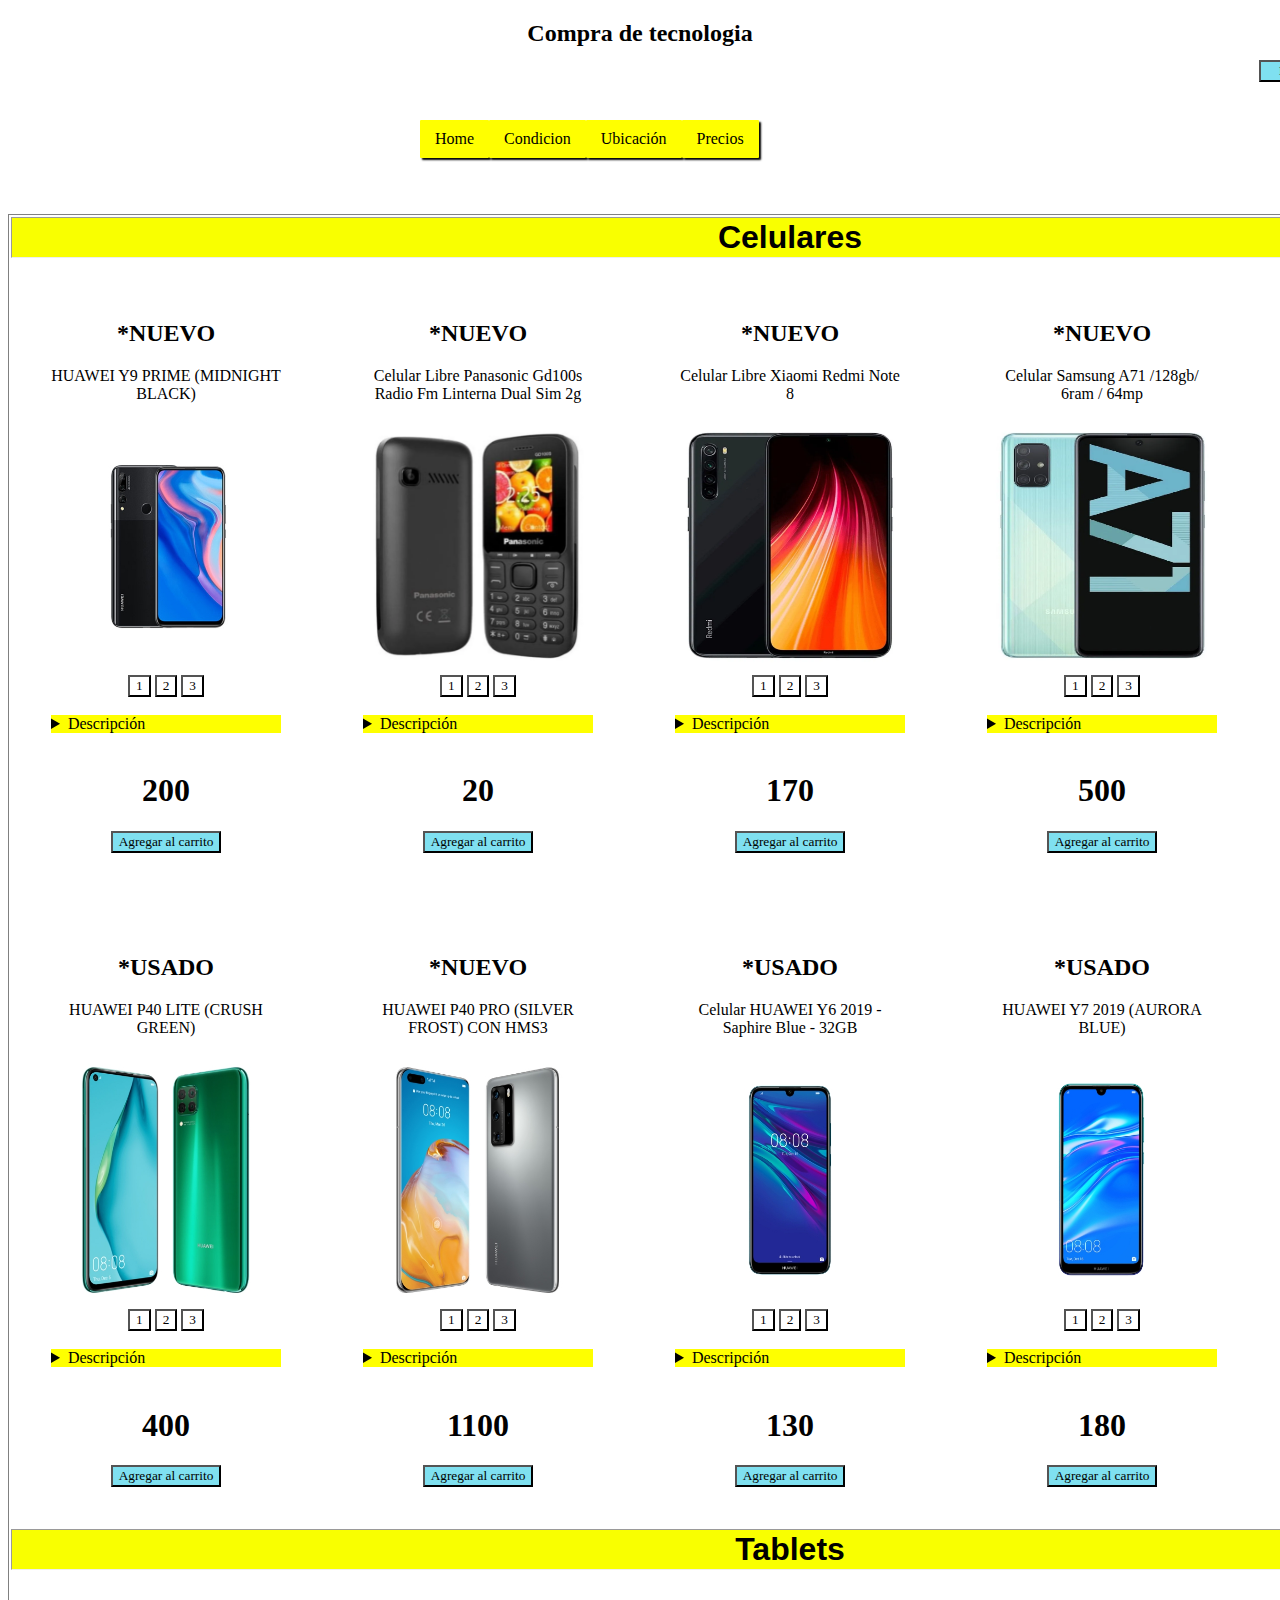
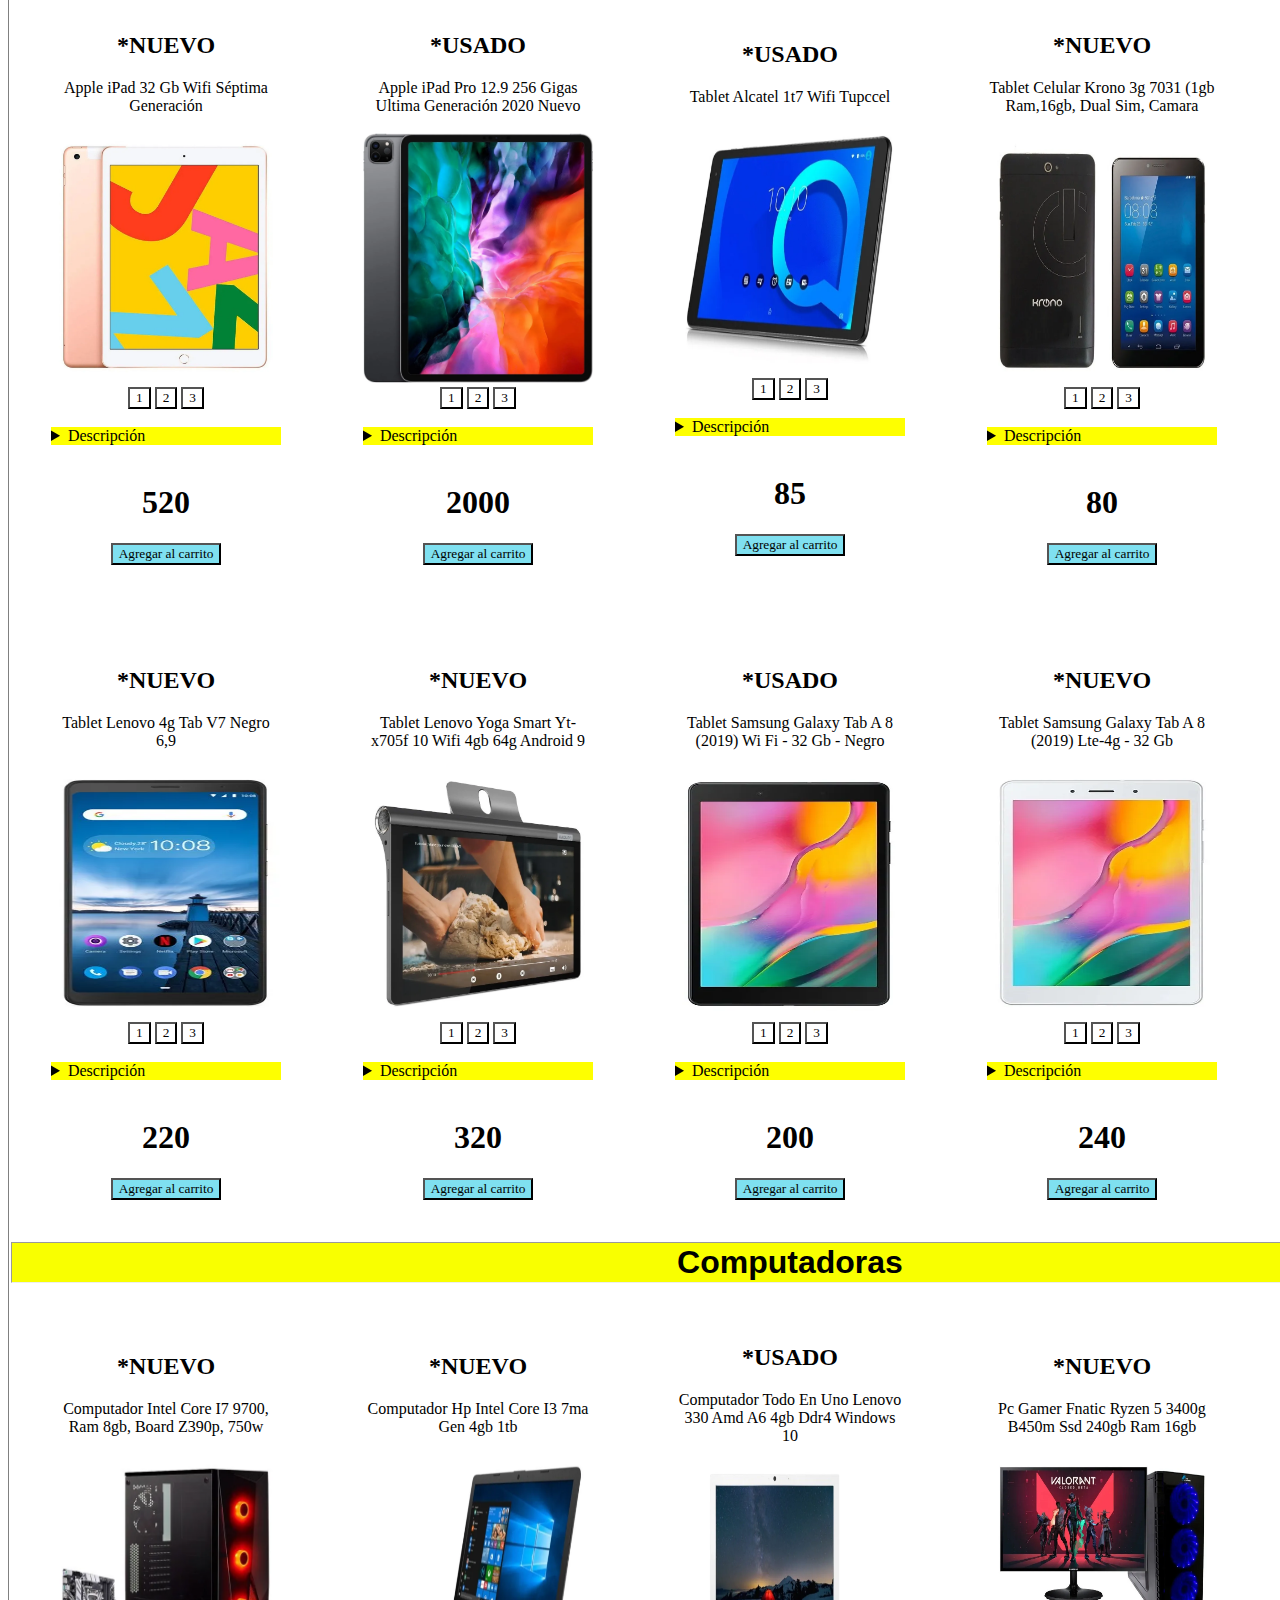
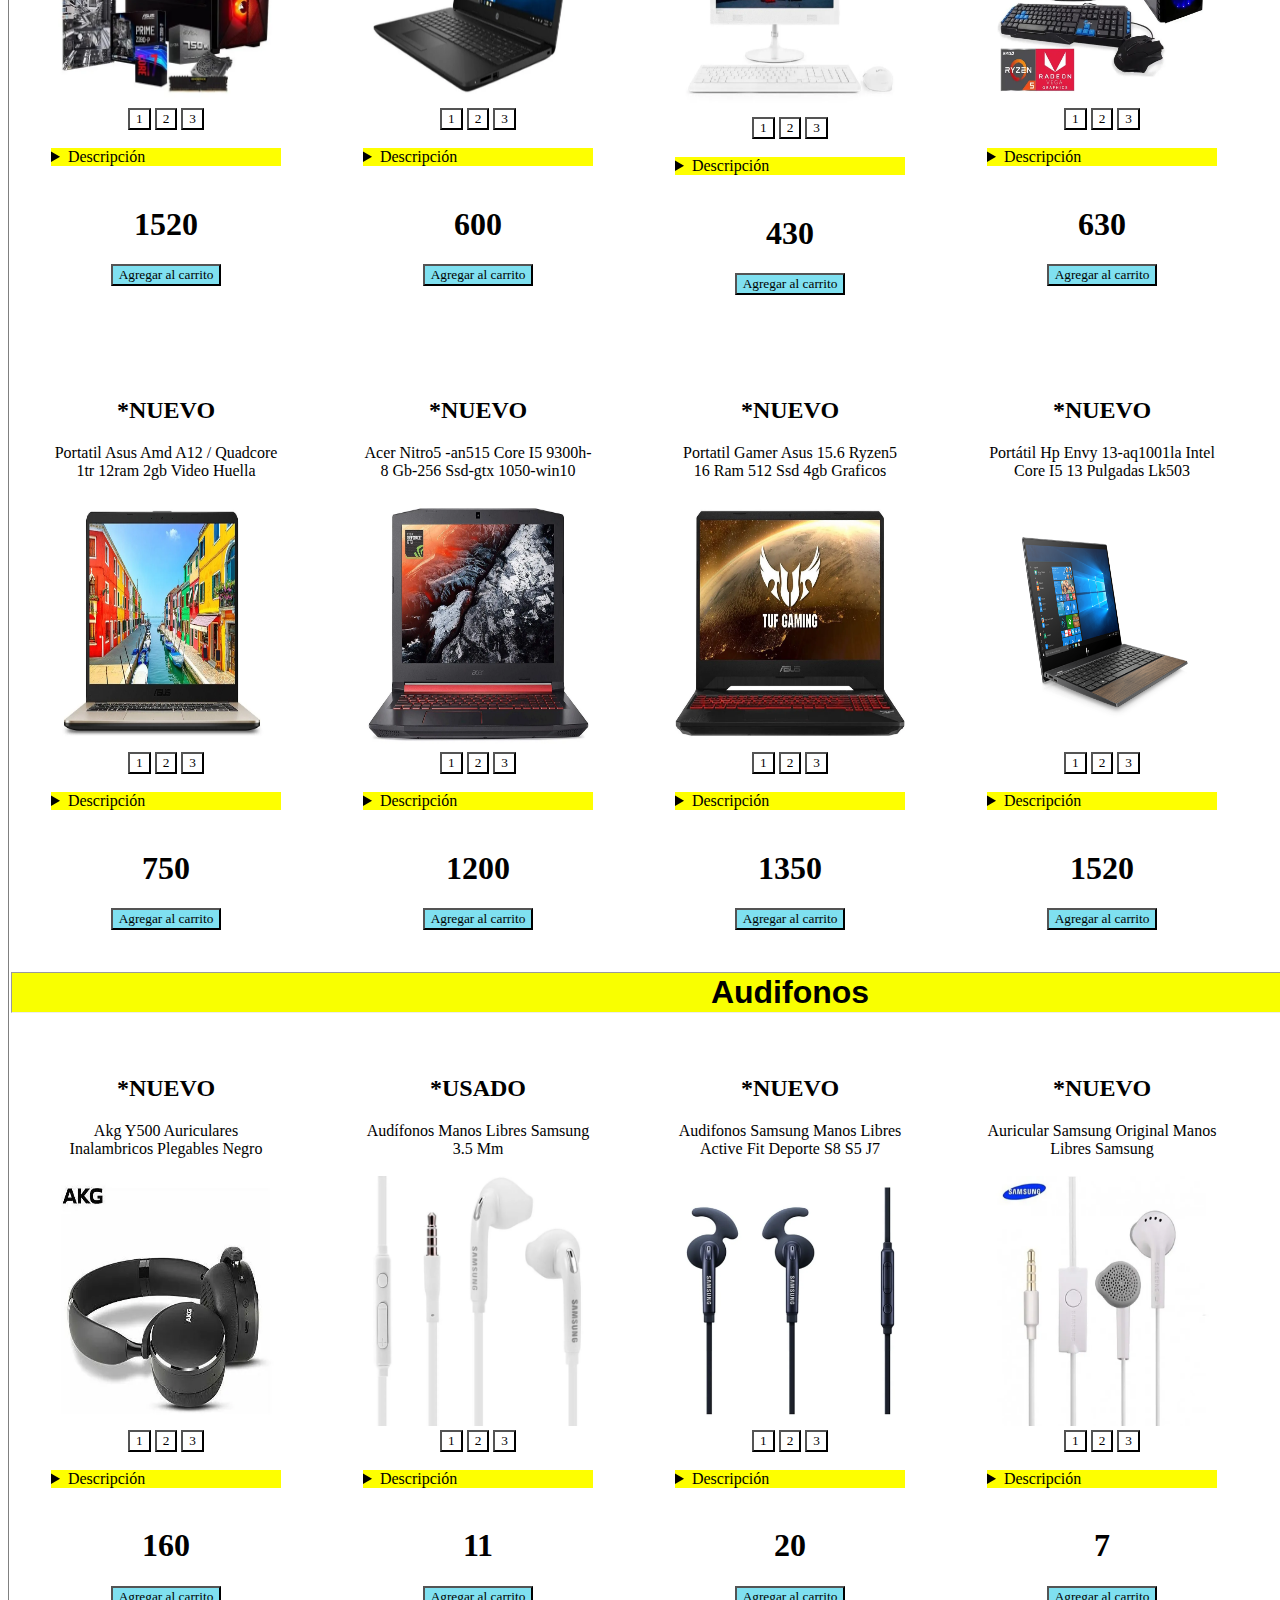
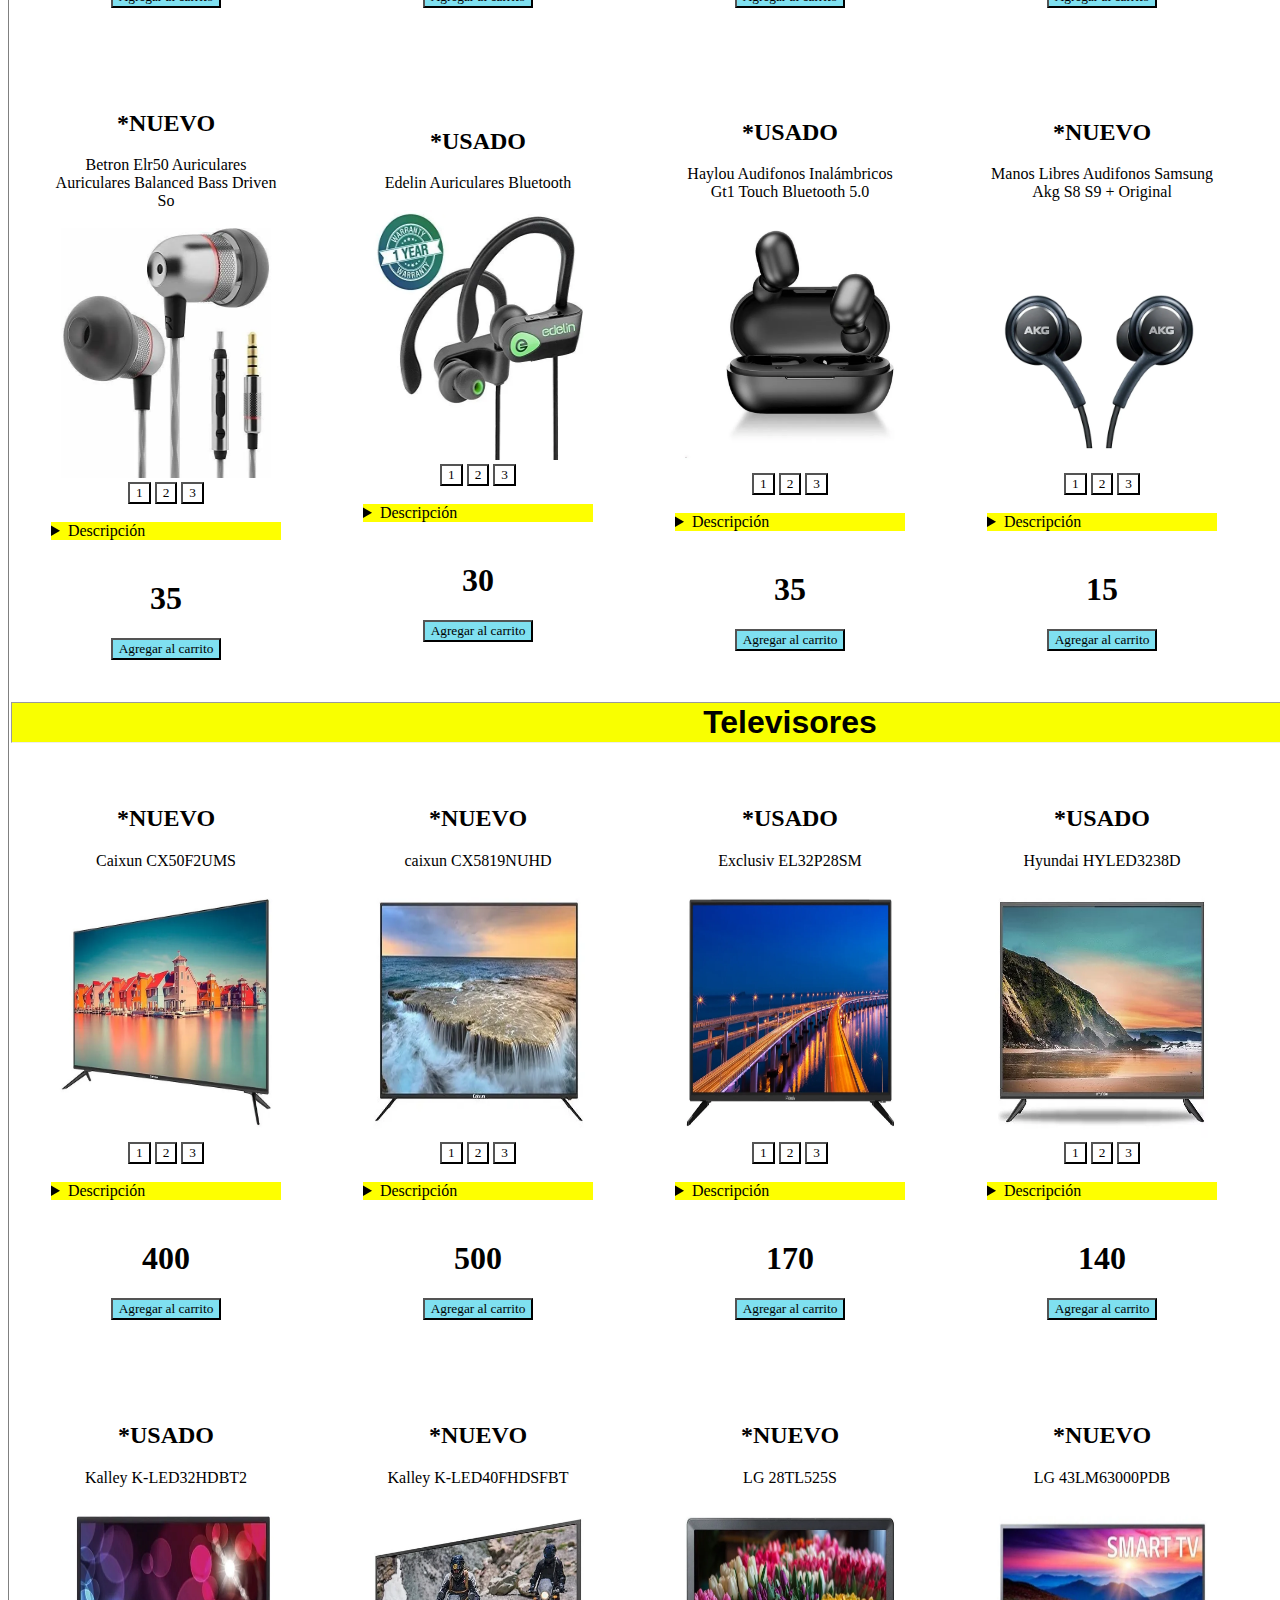
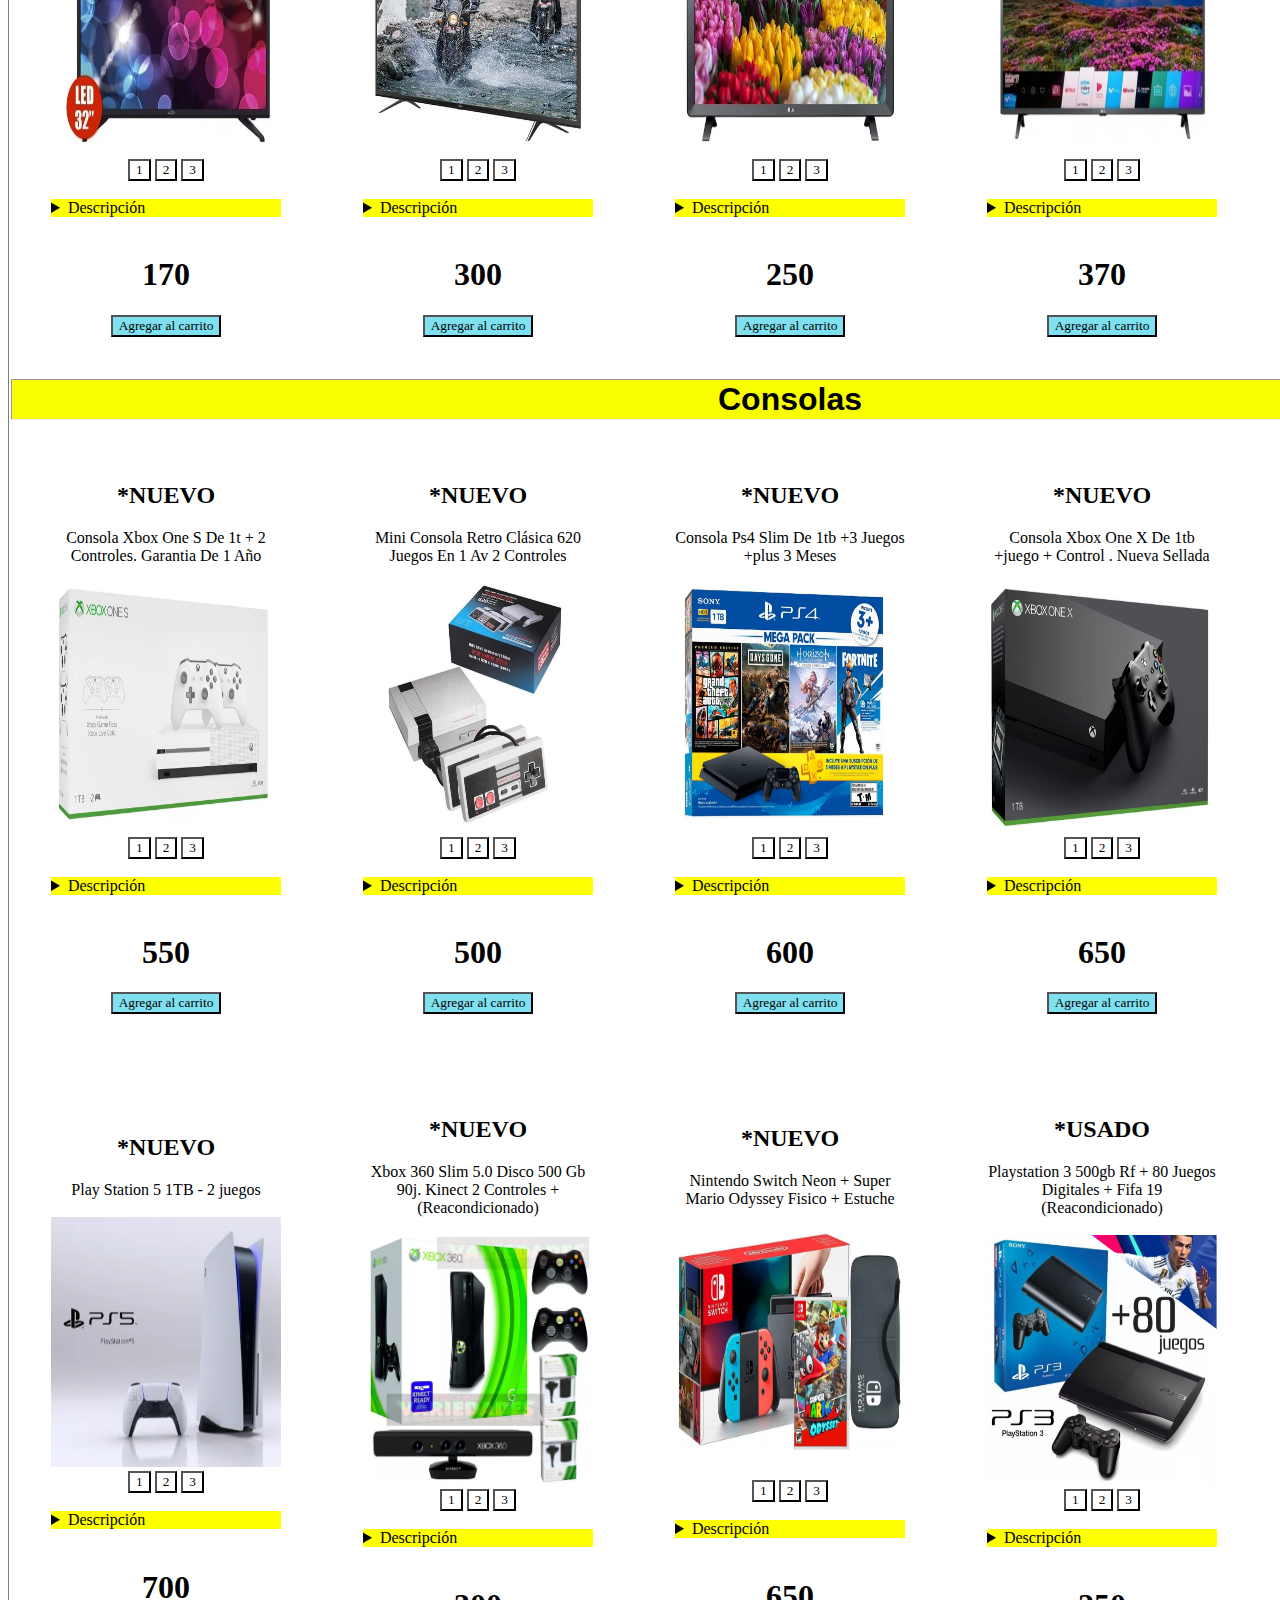
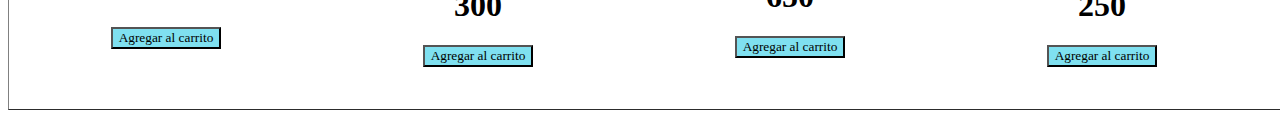
<file: index.html>
<!DOCTYPE html>
<html lang="es">
<head>
    <meta name="viewport" content="width=device-width, user-scalable=no,initial-scale=1.0,maximum-scale=1.0,minimum-scale=1.0">
    <title>Proyecto</title>
    <meta charset="utf-8">
    <link rel="stylesheet" type="text/css" href="css/styles.css">
    <script type="text/javascript" src="scripts/dom.js"></script>
</head>
<body onload="borrar()">
    <div class="header">
        <h2>Compra de tecnologia</h2>
        <div>
            <input id="carrito" type="text" value="0">
            <img id="carrito2" src="images/Carrito/carrito.png">
        </div>
        <ul class="nav">
            <li><a href="index.html">Home</a></li>
            <li><a href="#">Condicion</a>
                <ul>
                    <li><a href="#" class = "asd" onclick="nuev();">Nuevo</a></li>
                    <li><a href="#" class = "asd" onclick="usad();">Usado</a></li>
                </ul>
            </li>    
            <li><a href="#">Ubicación</a>
                <ul>
                    <li><a href="#" class="bogota" onclick="bogota();">Bogotá D.C</a></li>
                    <li><a href="#" class="antioquia" onclick="antioquia();">Antioquia</a></li>
                    <li><a href="#" class="santander" onclick="santander();">Santander</a></li>

                </ul>
            </li> 
            <li><a href="#">Precios</a>
                <ul>
                    <li><a href="#" class = "barato" onclick="barato();">Hasta 300 dlls</button></a></li>
                    <li><a href="#" class = "medio" onclick="medio();">300 a 600dlls</a></li>
                    <li><a href="#" class = "caro" onclick="caro();">Más de 600 dlls</a></li>
                </ul>
            </li>
        </ul>
    </div>
    <div>
        <button id="btn_pagar" onclick="pagar()">Ir al carrito</button>
    </div>
    <div class="section"><br><br>
        <table border="1"><br><br>
            <thead>
                <th colspan="5">Celulares</th>
            </thead>
            <tbody>
            <tr>
                <td id ="nuevo0">
                    <h2><center id="condi0">*NUEVO</center></h2>
                    <center>HUAWEI Y9 PRIME (MIDNIGHT BLACK)<br><br>
                    <img id="imagen" onclick="ima1();" ondblclick="imag1();" src="images/Celucos/HUAWEI Y9 PRIME (MIDNIGHT BLACK).jpg" width="230" height="250"><br>
                        <button id="btn" onclick="document.getElementById('imagen').src='images/Celucos/HUAWEI Y9 PRIME (MIDNIGHT BLACK).jpg'">1</button>
                        <button id="btn" onclick="document.getElementById('imagen').src='images/Celucos/HUAWEI Y9 PRIME (MIDNIGHT BLACK) 2.jpg'">2</button>
                        <button id="btn" onclick="document.getElementById('imagen').src='images/Celucos/HUAWEI Y9 PRIME (MIDNIGHT BLACK) 3.jpg'">3</button>
                        </center><br>

                    <details><summary><mark>Descripción</mark></summary>
                    <p><h2><center id="ciudad0">Bogotá D.C</center>
                       MARCA:    HUAWEI<br>
                       REFERENCIA:  Y9 Prime<br>
                       Sistema Operativo:   Android<br>
                       Versión Sistema Operativo:   Android Pie 9<br>
                       Tamaño de Pantalla (Pulgadas):   6,59<br>
                       Tipo de Pantalla:    LCD<br>
                       Resolución de Pantalla:  2K<br>
                       Memoria Interna: 128 GB<br>
                       Memoria RAM: 4 GB<br>
                       Memoria Expandible: Hasta (Memoria No Incluida) (GB) 512<br>
                       Red de Transmision de Datos: 2G/3G/4G<br>
                       Espacios Para SIM Card:  Dual SIM<br>
                       Marca del Procesador:    Kirin<br>
                       Velocidad del Procesador (GHz):  Octa-Core(4xCortex A73 2.2 GHz + 4xCortex A53 1.7 GHz)<br>
                       Número de Núcleos del Procesador:    8<br>
                       Tipo de Camara Frontal:  Sencilla<br>
                       Tiene Flash Frontal: NO<br>
                       Resolución de la Cámara Frontal: 16<br>
                       Tipo de Camara Posterior:    Triple<br>
                       Tiene Flash Posterio:r   SI<br>
                       Resolución Cámara Posterior: 16<br>
                       Resolución Cámara Posterior: Dual    8PMPX<br>
                       Resolución Cámara Posterior: Triple  2MPX<br>
                       Tiene Carga Rápida:  NO<br>
                       Capacidad de la Batería (mAh):   4000<br>
                       Tiene Lector de Huella:  Si posee lector de huella<br>
                       Resitencia al Agua:  No Resistente al Agua<br>
                       Elementos o Accesorios incluidos con el producto:    Cargador, manos libres , cable USB<br>
                       Fuentes de Alimentacion de Energia:  Bateria Recargable Interna<br>
                       Color   Azul<br>
                       Información Adicional:   **El tamaño de la pantalla del equipo se mide en diagonal.<br>
                       **Los espacios para Dual SIM varían según el modelo del celular. Algunos solo poseen 2 ranuras o slots, los cuales el cliente puede utilizar para instalar 2 SIMCARD de sus operadores preferidos, o 1 para su SIMCARD y el otro para la memoria expandible.<br>
                       Garantía de Fabricante (Meses):  12</p></details><br>
                       <h1><center id="precio0">200</center></h1>
                    <center><button onclick="car0();" id="mm">Agregar al carrito</button></center>
                </td>
                <td id ="nuevo1">
                    <h2><center id="condi1">*NUEVO</center></h2>
                    <center>Celular Libre Panasonic Gd100s Radio Fm Linterna Dual Sim 2g<br><br>
                    <img id="imagen2" onclick="ima2();" ondblclick="imag2();" src="images/Celucos/Celular Libre Panasonic Gd100s Radio Fm Linterna Dual Sim 2g.png"  width="230" height="250"><br>
                        <button id="btn" onclick="document.getElementById('imagen2').src='images/Celucos/Celular Libre Panasonic Gd100s Radio Fm Linterna Dual Sim 2g.png'">1</button>
                        <button id="btn" onclick="document.getElementById('imagen2').src='images/Celucos/Celular Libre Panasonic Gd100s Radio Fm Linterna Dual Sim 2g 2.png'">2</button>
                        <button id="btn" onclick="document.getElementById('imagen2').src='images/Celucos/Celular Libre Panasonic Gd100s Radio Fm Linterna Dual Sim 2g 3.png'">3</button>
                        </center><br>

                    <details><summary><mark>Descripción</mark></summary>
                    <p><h2><center id="ciudad1">Bogotá D.C</center></h2>Tarjeta SIM dual 
Pantalla de 1.77 ''
Batería 5CCámara 0.08mp
Tecla de acceso directo a música
Linterna grande de 5f
FM inalámbrico
Vibración
Cargador micro USB
Memoria interna 32MB</p></details><br> 
                <h1><center id="precio1">20</center></h1>
                    <center><button onclick="car1();" id="mm">Agregar al carrito</button></center>
                </td>
                <td id ="nuevo2">
                    <h2><center id="condi2">*NUEVO</center></h2>
                    <center>Celular Libre Xiaomi Redmi Note 8<br><br>
                    <img id="imagen3" onclick="ima3();" ondblclick="imag3();" src="images/Celucos/Celular Libre Xiaomi Redmi Note 8.png"  width="230" height="250"><br>
                        <button id="btn" onclick="document.getElementById('imagen3').src='images/Celucos/Celular Libre Xiaomi Redmi Note 8.png'">1</button>
                        <button id="btn" onclick="document.getElementById('imagen3').src='images/Celucos/Celular Libre Xiaomi Redmi Note 8 2.png'">2</button>
                        <button id="btn" onclick="document.getElementById('imagen3').src='images/Celucos/Celular Libre Xiaomi Redmi Note 8 3.png'">3</button>
                        </center><br>

                    <details><summary><mark>Descripción</mark></summary>
                    <p><h2><center id="ciudad2">Antioquia</center></h2>Pantalla: 6.3 pulgadas táctil capacitiva IPS LCD
Resolución: 1080 x 2340 píxeles
Protección: Corning Gorilla Glass 5
Android: 9.0 Pie MIUI 10
Procesador: Qualcomm SDM665 Snapdragon 665
Memoria interna: 64Gb
Memoria RAM: 4Gb
Cámara principal: 48MPX + 8MPX +2MPX +2MPX (Sensor de profundidad)
Cámara Frontal: 13MPX HDR
GPS: Sí
Radio FM: Sí
Sensores: Huella digital (montada en la parte trasera), acelerómetro, giroscopio, proximidad, brújula.
Batería: Li-Po no extraíble de 4000 mAh
Carga: Carga rápida de la batería 18 W (carga rápida 4)</p></details><br> <h1><center id="precio2">170</center></h1>
                    <center><button onclick="car2();" id="mm">Agregar al carrito</button></center>
                </td>
                <td id ="nuevo3">
                    <h2><center id="condi3">*NUEVO</center></h2>
                    <center>Celular Samsung A71 /128gb/ 6ram / 64mp<br><br>
                    <img id="imagen4" onclick="ima4();" ondblclick="imag4();" src="images/Celucos/Celular Samsung A71.png"  width="230" height="250"><br>
                        <button id="btn" onclick="document.getElementById('imagen4').src='images/Celucos/Celular Samsung A71.png'">1</button>
                        <button id="btn" onclick="document.getElementById('imagen4').src='images/Celucos/Celular Samsung A71 2.png'">2</button>
                        <button id="btn" onclick="document.getElementById('imagen4').src='images/Celucos/Celular Samsung A71 3.png'">3</button>
                        </center><br>

                    <details><summary><mark>Descripción</mark></summary>
                    <p><h2><center id="ciudad3">Bogotá D.C</center></h2>- Equipo totalmente nuevo en caja cerrada.
- Libre de fábrica para cualquier compañia.
- Procesador Octa-core Snapdragon 730 (Dual 2.2GHz + Hexa 1.8GHz)
- Sensor de Huellas Digitales EN PANTALLA
- Pantalla: 6.7” táctil capacitiva Super AMOLED Plus
- Resolucion: Pantalla FHD+ (1080 x 2400 (FHD+))
- Memoria Interna de 128GB
- Memoria RAM de 6 GB
- Cámara Trasera Cuadruple : 64.0 MP + 12.0 MP + 5.0 MP + 5.0 MP
- Cámara Frontal : 32 MP
- Puerto carga Tipo C
- Sistema operativo Android 10
- Carga Rapida: SI
- Nano SIM
- Wi-Fi, Bluetooth 5.0, GPS,
- Bateria integrada de 4500 mAh
-Garantia: 6 meses</p></details><br> <h1><center id="precio3">500</center></h1>
                    <center><button onclick="car3();" id="mm">Agregar al carrito</button></center>
                </td>
                <td  id ="nuevo4">
                    <h2><center id="condi4">*NUEVO</center></h2>
                    <center>Celular Xiaomi Redmi Note 9s /64gb/48mp/4ram<br><br>
                    <img id="imagen5" onclick="ima5();" ondblclick="imag5();" src="images/Celucos/Celular Xiaomi Redmi Note 9s.png" width="230" height="250"><br>
                        <button id="btn" onclick="document.getElementById('imagen5').src='images/Celucos/Celular Xiaomi Redmi Note 9s.png'">1</button>
                        <button id="btn" onclick="document.getElementById('imagen5').src='images/Celucos/Celular Xiaomi Redmi Note 9s 2.png'">2</button>
                        <button id="btn" onclick="document.getElementById('imagen5').src='images/Celucos/Celular Xiaomi Redmi Note 9s 3.png'">3</button>
                        </center><br>

                    <details><summary><mark>Descripción</mark></summary>
                    <p><h2><center id="ciudad4">Bogotá D.C</center></h2>- Equipo totalmente nuevo en caja.
- Libre de fábrica para cualquier compañia.
- Procesador Octa-core Snapdragon™ n 720G Hasta 2.3Ghz
- Gpu: Adreno 618
- Pantalla: 6.67” IPS LCD Full HD+ con Notch gota
- Corning® Gorilla® Glass 5 en la parte delantera y trasera.
- Resolucion: 2400 x 1080
- Revestimiento protector contra el aceite y las huellas
- Lector de Huella LATERAL
- Memoria Interna de 64 GB
- Memoria RAM de 4 GB
- Soporte a Micro sd hasta 256gb
- Cámara Trasera: 4 Camaras 48 MP + 8 MP +5MP + 2MP
- Cámara Frontal : 16 MP
- Puerto carga Tipo C y jack de 3,5 mm
- Sistema operativo :: Android 10 / MIUI 11
- Nano SIM
- Wi-Fi, Bluetooth, GPS
- Sensor de Huellas Digitales LATERAL para desbloqueo
- Bateria integrada de 5020 mAh
- Tapa Trasera con acabado en cristal degradado
-Protección contra las salpicaduras
-Garantia: 6 meses</p></details><br> <h1><center id="precio4">220</center></h1>
                    <center><button onclick="car4();" id="mm">Agregar al carrito</button></center>
                </td>
            </tr>
            <tr>
                <td id ="nuevo5">
                    <h2><center id="condi5">*USADO</center></h2>
                    <center>HUAWEI P40 LITE (CRUSH GREEN)<br><br>
                    <img id="imagen6" onclick="ima6();" ondblclick="imag6();" src="images/Celucos/HUAWEI P40 LITE (CRUSH GREEN).jpg" width="230" height="250"><br>
                        <button id="btn" onclick="document.getElementById('imagen6').src='images/Celucos/HUAWEI P40 LITE (CRUSH GREEN).jpg'">1</button>
                        <button id="btn" onclick="document.getElementById('imagen6').src='images/Celucos/HUAWEI P40 LITE (CRUSH GREEN) 2.jpg'">2</button>
                        <button id="btn" onclick="document.getElementById('imagen6').src='images/Celucos/HUAWEI P40 LITE (CRUSH GREEN) 3.jpg'">3</button>
                        </center><br>

                    <details><summary><mark>Descripción</mark></summary>
                    <p><h2><center id="ciudad5">Santander</center></h2>*CÁMARA POSTERIOR 48 MP + 8 MP + 2 MP + 2 MP
*CÁMARA FRONTAL 16 MP
*MEMORIA 6GB RAM + 128 GB ROM
*ALMACENAMIENTO EXPANDIBLE 256 GB (no incluida)
*CAPACIDAD DE LA BATERÍA 4200 mAh
*CARGA RÁPIDA SI
*TIPO DE PROCESADOR Kirin810
*Servicios HMS</p></details><br> <h1><center id="precio5">400</center></h1>
                    <center><button onclick="car5();" id="mm">Agregar al carrito</button></center>
                </td>
                <td id ="nuevo6">
                    <h2><center id="condi6">*NUEVO</center></h2>
                    <center>HUAWEI P40 PRO (SILVER FROST) CON HMS3<br><br>
                    <img id="imagen7" onclick="ima7();" ondblclick="imag7();" src="images/Celucos/HUAWEI P40 PRO (SILVER FROST) CON HMS.jpg" width="230" height="250"><br>
                        <button id="btn" onclick="document.getElementById('imagen7').src='images/Celucos/HUAWEI P40 PRO (SILVER FROST) CON HMS.jpg'">1</button>
                        <button id="btn" onclick="document.getElementById('imagen7').src='images/Celucos/HUAWEI P40 PRO (SILVER FROST) CON HMS 2.jpg'">2</button>
                        <button id="btn" onclick="document.getElementById('imagen7').src='images/Celucos/HUAWEI P40 PRO (SILVER FROST) CON HMS3.jpg'">3</button>
                        </center><br>

                    <details><summary><mark>Descripción</mark></summary>
                    <p><h2><center id="ciudad6">Bogotá D.C</center></h2>Tamaño de la pantalla 6.58 "
Resolución de la pantalla 1200 px x 2640 px
Resolución de la cámara trasera principal 50 Mpx
Resolución de video de la cámara trasera 3840 px x 2160 px
Resolución de la cámara frontal principal 32 Mpx
Lector de huella digital Sí
Reconocimiento facial Sí
Capacidad de la batería 4200 mAh
Cantidad de ranuras para tarjeta SIM 2
Tamaños de tarjeta SIM compatibles Nano-SIM
Capa del sistema operativo del fabricante EMUI 10.1
Mes de lanzamiento Abril
Año de lanzamiento 2020
Peso 209 g
Altura 158.2 mm
Ancho 72.6 mm
Profundidad 8.95 mm
Píxeles por pulgada 441 ppi
Tecnología de pantalla OLED
Pantalla táctil Sí
Teclado QWERTY físico No
Cámara Sí
Cantidad de cámaras traseras 4
Resolución de las cámaras traseras 50 Mpx/40 Mpx/12 Mpx
Apertura del diafragma de la cámara trasera f 1.9/f 1.8/f 3.4
Cantidad de cámaras frontales 2
Resolución de las cámaras frontales 32 Mpx
Resolución de video de la cámara frontal 3840 px x 2160 px
Apertura del diafragma de la cámara frontal f 2.2
Flash en la cámara frontal No
Función de cámara lenta Sí
Zoom óptico 5x
Zoom digital 50x
Zoom híbrido 10 x
Red 5G</p></details><br> <h1><center id="precio6">1100</center></h1>
                    <center><button onclick="car6();" id="mm">Agregar al carrito</button></center>
                </td>
                <td  id ="nuevo7">
                    <h2><center id="condi7">*USADO</center></h2>
                    <center>Celular HUAWEI Y6 2019 - Saphire Blue - 32GB<br><br>
                    <img id="imagen8" onclick="ima8();" ondblclick="imag8();" src="images/Celucos/HUAWEI Y6 2019 (SAPPHIRE BLUE).jpg" width="230" height="250"><br>
                        <button id="btn" onclick="document.getElementById('imagen8').src='images/Celucos/HUAWEI Y6 2019 (SAPPHIRE BLUE).jpg'">1</button>
                        <button id="btn" onclick="document.getElementById('imagen8').src='images/Celucos/HUAWEI Y6 2019 (SAPPHIRE BLUE) 2.jpg'">2</button>
                        <button id="btn" onclick="document.getElementById('imagen8').src='images/Celucos/HUAWEI Y6 2019 (SAPPHIRE BLUE) 3.jpg'">3</button>
                        </center><br>

                    <details><summary><mark>Descripción</mark></summary>
                    <p><h2><center id="ciudad7">Bogotá D.C</center></h2>
Peso (Kg)   150 Gramos
Color   Saphire Blue
Color   Y6 2019
Clasificación energética    China
País de Origen. Brighstar Comercializadora S.A.S
Nombre del Fabricante y /o Importador   1 año
Tamaño de pantalla (Pulgadas.)  6.88
Resolución  720x1560
Procesador  Mediatek MT6761 Quad-core 4xA53@2.0GHz
Velocidad del Procesador    2.0 GHz
Cámara Frontal  8MP WF f/2.0
Cámara Trasera  13MP WF AF f/1.8
Sistema Operativo   Android Pie 9
Memoria Interna (GB)    32 GB
Memoria (RAM)   2 GB
Batería (mAh)   3020 mAh
Red 4G/3G/2G
Conectividad.   4.2
Numero de espacio para las Sim Card.    Dual SIM
Dimensiones (Alto x Ancho x Profundo) (Cm ) 15.63 x 7.35 x 0.80</p></details><br> <h1><center id="precio7">130</center></h1>
                    <center><button onclick="car7();" id="mm">Agregar al carrito</button></center>
                </td>
                <td id ="nuevo8">
                    <h2><center id="condi8">*USADO</center></h2>
                    <center>HUAWEI Y7 2019 (AURORA BLUE)<br><br>
                    <img id="imagen9" onclick="ima9();" ondblclick="imag9();" src="images/Celucos/HUAWEI Y7 2019 (AURORA BLUE).jpg" width="230" height="250"><br>
                        <button id="btn" onclick="document.getElementById('imagen9').src='images/Celucos/HUAWEI Y7 2019 (AURORA BLUE).jpg'">1</button>
                        <button id="btn" onclick="document.getElementById('imagen9').src='images/Celucos/HUAWEI Y7 2019 (AURORA BLUE) 2.jpg'">2</button>
                        <button id="btn" onclick="document.getElementById('imagen9').src='images/Celucos/HUAWEI Y7 2019 (AURORA BLUE) 3.jpg'">3</button>
                        </center><br>

                    <details><summary><mark>Descripción</mark></summary>
                    <p><h2><center id="ciudad8">Bogotá D.C</center></h2>amaño de la pantalla 6.26 "
Resolución de la pantalla 720 px x 1520 px
Resolución de la cámara trasera principal 13 Mpx
Resolución de video de la cámara trasera 1920 px x 1080 px
Resolución de la cámara frontal principal 8 Mpx
Lector de huella digital Sí
Reconocimiento facial Sí
Capacidad de la batería 4000 mAh
Cantidad de ranuras para tarjeta SIM 1
Tamaños de tarjeta SIM compatibles Nano-SIM
ESIM No
Capa del sistema operativo del fabricante EMUI 8.2
Año de lanzamiento 2019
Peso 168 g
Altura 158.92 mm
Ancho 76.91 mm
Profundidad 8.1 mm
Píxeles por pulgada 269 ppi
Tecnología de pantalla IPS
Pantalla táctil Sí
Teclado QWERTY físico No
Cámara Sí
Cantidad de cámaras traseras 2
Resolución de las cámaras traseras 13 Mpx/2 Mpx
Apertura del diafragma de la cámara trasera f 1.8
Cantidad de cámaras frontales 1
Resolución de video de la cámara frontal 1920 px x 1080 px</p></details><br> <h1><center id="precio8">180</center></h1>
                    <center><button onclick="car8();" id="mm">Agregar al carrito</button></center>
                </td>
                <td id ="nuevo9">
                    <h2><center id="condi9">*NUEVO</center></h2>
                    <center>Samsung Galaxy A10<br><br>
                    <img id="imagen10" onclick="ima10();" ondblclick="imag10();" src="images/Celucos/samsung a10.jpg" width="230" height="250"><br>
                        <button id="btn" onclick="document.getElementById('imagen10').src='images/Celucos/samsung a10.jpg'">1</button>
                        <button id="btn" onclick="document.getElementById('imagen10').src='images/Celucos/samsung a10 2.jpg'">2</button>
                        <button id="btn" onclick="document.getElementById('imagen10').src='images/Celucos/samsung a10 3.jpg'">3</button>
                        </center><br>

                    <details><summary><mark>Descripción</mark></summary>
                    <p><h2><center id="ciudad9">Bogotá D.C</center></h2>Tamaño de la pantalla 6.2 "
Resolución de la pantalla 720 px x 1520 px
Resolución de la cámara trasera principal 13 Mpx
Resolución de video de la cámara trasera 1920 px x 1080 px
Resolución de la cámara frontal principal 5 Mpx
Lector de huella digital No
Reconocimiento facial Sí
Capacidad de la batería 3400 mAh
Cantidad de ranuras para tarjeta SIM 2
Tamaños de tarjeta SIM compatibles Nano-SIM
ESIM No
Capa del sistema operativo del fabricante One UI
Año de lanzamiento 2019
Peso 168 g
Altura 155.6 mm
Ancho 75.6 mm
Profundidad 7.9 mm
Píxeles por pulgada 271 ppi
Tecnología de pantalla TFT
Pantalla táctil Sí
Teclado QWERTY físico No
Cámara Sí
Cantidad de cámaras traseras 1
Apertura del diafragma de la cámara trasera f 1.9
Cantidad de cámaras frontales 1
Resolución de video de la cámara frontal 1920 px x 1080 px</p></details><br> <h1><center id="precio9">330</center></h1>
                    <center><button onclick="car9();" id="mm">Agregar al carrito</button></center>
                </td>
            </tr>
            <th colspan="5">Tablets</th>
            <tr>
                <td id ="nuevo10">
                    <h2><center id="condi10">*NUEVO</center></h2>
                    <center>Apple iPad 32 Gb Wifi Séptima Generación<br><br>
                    <img id="imagen11" onclick="ima11();" ondblclick="imag11();" src="images/Tablets/Apple iPad 32 Gb Séptima Generación.png" width="230" height="250"><br>
                        <button id="btn" onclick="document.getElementById('imagen11').src='images/Tablets/Apple iPad 32 Gb Séptima Generación.png'">1</button>
                        <button id="btn" onclick="document.getElementById('imagen11').src='images/Tablets/Apple iPad 32 Gb Séptima Generación 2.png'">2</button>
                        <button id="btn" onclick="document.getElementById('imagen11').src='images/Tablets/Apple iPad 32 Gb Séptima Generación 3.png'">3</button>
                        </center><br>

                    <details><summary><mark>Descripción</mark></summary>
                    <p><h2><center id="ciudad10">Santander</center></h2>Marca
Apple
Línea
iPad
Modelo
Septima Generación
Capacidad
32 GB
Tamaño de la pantalla
10 "
Conexión celular No
Nombre del sistema operativo iOS
Conectividad Wi-Fi
Duración de la batería 10 h
Sensores Touch ID
Resolución de la cámara trasera 8 Mpx
Resolución de video 1080p HD
Multi-touch Sí
Micrófono Sí</p></details><br> <h1><center id="precio10">520</center></h1>
                    <center><button onclick="car10()">Agregar al carrito</button></center>
                </td>
                <td id ="nuevo11">
                    <h2><center id="condi11">*USADO</center></h2>
                    <center>Apple iPad Pro 12.9 256 Gigas Ultima Generación 2020 Nuevo<br><br>
                    <img id="imagen12" onclick="ima12();" ondblclick="imag12();" src="images/Tablets/Apple iPad Pro 12.9 Ultima Generación 2020 Nuevo.png" width="230" height="250"><br>
                        <button id="btn" onclick="document.getElementById('imagen12').src='images/Tablets/Apple iPad Pro 12.9 Ultima Generación 2020 Nuevo.png'">1</button>
                        <button id="btn" onclick="document.getElementById('imagen12').src='images/Tablets/Apple iPad Pro 12.9 Ultima Generación 2020 Nuevo 2.png'">2</button>
                        <button id="btn" onclick="document.getElementById('imagen12').src='images/Tablets/Apple iPad Pro 12.9 Ultima Generación 2020 Nuevo 3.png'">3</button>
                        </center><br>

                    <details><summary><mark>Descripción</mark></summary>
                    <p><h2><center id="ciudad11">Bogotá D.C</center></h2>Conectividad Wi-Fi
Accesorios incluidos Teclado
Procesador Octa-Core
Chipset Apple A12Z Bionic
Cantidad de núcleos 8
Peso 643 g
Sensores Acelerómetro,Barómetro,Brújula digital,Escáner LiDAR,Sensor-G,Sensor de luz ambiente
Lector de tarjeta SIM Apple SIM card
Píxeles por pulgada 264 ppi
Resolución de la cámara trasera 12 Mpx
Resolución de la cámara delantera 7 Mpx
Máxima resolución de pantalla 2732 px x 2048 px
Resolución de video 1080p HD
Multi-touch Sí
Micrófono Sí
GPS Sí</p></details><br> <h1><center id="precio11">2000</center></h1>
                    <center><button onclick="car11();" id="mm">Agregar al carrito</button></center>
                </td>
                <td id ="nuevo12">
                    <h2><center id="condi12">*USADO</center></h2>
                    <center>Tablet Alcatel 1t7 Wifi Tupccel<br><br>
                    <img id="imagen13" onclick="ima13();" ondblclick="imag13();" src="images/Tablets/Tablet Alcatel 1t7.png" width="230" height="250"><br>
                        <button id="btn" onclick="document.getElementById('imagen13').src='images/Tablets/Tablet Alcatel 1t7.png'">1</button>
                        <button id="btn" onclick="document.getElementById('imagen13').src='images/Tablets/Tablet Alcatel 1t7 2.png'">2</button>
                        <button id="btn" onclick="document.getElementById('imagen13').src='images/Tablets/Tablet Alcatel 1t7 3.png'">3</button>
                        </center><br>

                    <details><summary><mark>Descripción</mark></summary>
                    <p><h2><center id="ciudad12">Antioquia</center></h2>Pantalla de siete pulgadas con panel IPS con resolución 1.024 x 600
Procesador MediaTek MT8321A/D de cuatro núcleos a 1,3 GHz
1 GB de RAM
Batería de 2.580 mAh
Almacenamiento de 8 gigas ampliables mediante el uso de tarjetas microSD
Cámara trasera de 2 megapíxeles y frontal VGA
Conectividad: WiFi; Bluetooth 4.2; toma de auriculares; y microUSB
Resistencia al agua con equivalencia IP52
Dimensiones: 189,5 x 111 x 9,15 milímetros
Peso: 245 gramos</p></details><br> <h1><center id="precio12">85</center></h1>
                    <center><button onclick="car12();" id="mm">Agregar al carrito</button></center>
                </td>
                <td id ="nuevo13">
                    <h2><center id="condi13">*NUEVO</center></h2>
                    <center>Tablet Celular Krono 3g 7031 (1gb Ram,16gb, Dual Sim, Camara<br><br>
                    <img id="imagen14" onclick="ima14();" ondblclick="imag14();" src="images/Tablets/Tablet Celular Krono 3g 7031.png" width="230" height="250"><br>
                        <button id="btn" onclick="document.getElementById('imagen14').src='images/Tablets/Tablet Celular Krono 3g 7031.png'">1</button>
                        <button id="btn" onclick="document.getElementById('imagen14').src='images/Tablets/Tablet Celular Krono 3g 7031 2.png'">2</button>
                        <button id="btn" onclick="document.getElementById('imagen14').src='images/Tablets/Tablet Celular Krono 3g 7031 3.png'">3</button>
                        </center><br>

                    <details><summary><mark>Descripción</mark></summary>
                    <p><h2><center id="ciudad13">Bogotá D.C</center></h2>RAM 1GB DDR III
16GB de Memoria interna expansibles a 32GB
SIM Card en 3G y 2G
Conectividd WiFi y Doble SIM Card
Descarga juegos a través de las Apps. Soporta Garena Free Fire¡
Procesador CPU Quad Core 1.3 Ghz
Doble Cámara de 2.0 Mpx Posterior y frontal VGA
Cámara con Flash
Sistema operativo Android 8.1
Pantalla HD LCD 7 Pulgadas
Batería de Litio de 3.000 mah
GPS y Bluetooth
Red 3G, 2G, GPS y Bluetooth
Homologada para Colombia
Bandas abiertas para todos los operadores, también compatible para Venezuela
Altavoz
Manos libres para contestar desde la Tablet
Tamaño de pantalla 7 Pulgadas
Radio FM
Puerto para audífonos
Batería De Litio De 3000 Mah
</p></details><br> <h1><center id="precio13">80</center></h1>
                    <center><button onclick="car13();" id="mm">Agregar al carrito</button></center>
                </td>
                <td id ="nuevo14">
                    <h2><center id="condi14">*NUEVO</center></h2>
                    <center>Tablet Lenovo 10.1 Quadcore 16gb Android 9 Altavoz Dual 2020<br><br>
                    <img id="imagen15" onclick="ima15();" ondblclick="imag15();" src="images/Tablets/Tablet Lenovo 10.1.png" width="230" height="250"><br>
                        <button id="btn" onclick="document.getElementById('imagen15').src='images/Tablets/Tablet Lenovo 10.1.png'">1</button>
                        <button id="btn" onclick="document.getElementById('imagen15').src='images/Tablets/Tablet Lenovo 10.1 2.png'">2</button>
                        <button id="btn" onclick="document.getElementById('imagen15').src='images/Tablets/Tablet Lenovo 10.1 3.png'">3</button>
                        </center><br>

                    <details><summary><mark>Descripción</mark></summary>
                    <p><h2><center id="ciudad14">Bogotá D.C</center></h2>- Procesador: Qualcomm Snapdragon Quad Core
- Velocidad del procesador; 2.0 Ghz
- Tamaño de la pantalla: 10.1 pulgadas
- Reconocimiento Facial: Si
- Carga Rápida: Si
- Memoria RAM: 2GB
- Memoria interna: 16GB Expandible a 512gb MicroSD
- Cámara frontal: 2MP
- Cámara posterior: 5MP
- Vibración: Si
- Conectividad: WiFi Dual/Bluetooth
- Sistema operativo: Android 9
- Tipo de pantalla IPS
- Alto: 24.2 cm
- Ancho: 18.6 cm
- Profundidad: 8.1 cm
- Peso del producto: 0.84 kg
- Marca: Lenovo
</p></details><br> <h1><center id="precio14">240</center></h1>
                    <center><button onclick="car14();" id="mm">Agregar al carrito</button></center>
                </td>
            <tr>
                <td id ="nuevo15">
                    <h2><center id="condi15">*NUEVO</center></h2>
                    <center>Tablet Lenovo 4g Tab V7 Negro 6,9<br><br>
                    <img id="imagen16" onclick="ima16();" ondblclick="imag16();" src="images/Tablets/Tablet Lenovo Tab V7 Negro.png" width="230" height="250"><br>
                        <button id="btn" onclick="document.getElementById('imagen16').src='images/Tablets/Tablet Lenovo Tab V7 Negro.png'">1</button>
                        <button id="btn" onclick="document.getElementById('imagen16').src='images/Tablets/Tablet Lenovo Tab V7 Negro 2.png'">2</button>
                        <button id="btn" onclick="document.getElementById('imagen16').src='images/Tablets/Tablet Lenovo Tab V7 Negro 3.png'">3</button>
                        </center><br>

                    <details><summary><mark>Descripción</mark></summary>
                    <p><h2><center id="ciudad15">Bogotá D.C</center></h2>PANTALLA: IPS LCD de 6,9 pulgadas
RESOLUCIÓN:1080 x 2160 píxeles con ratio 18:9
DIMENSIONES:177,9 x 86,5 x 7,89 mm
PESO:195 gramos
PROCESADOR: Qualcomm Snapdragon 450
RAM: 4 GB
ALMACENAMIENTO:32/64 GB ampliables vía microSD
BATERÍA:5180 mAh
CÁMARAS: Trasera de 13 MP y delantera de 5 MP
CONECTIVIDAD: WiFi 802.11 a/b/g/n/ac, Bluetooth 4.2, 4G LTE
AUDIO: Doble altavoz frontal con certificación Dolby
SISTEMA OPERATIVO: Android 9.0 Pie
PUERTOS: USB-C 2.0 y Jack de 3,5 mm
SEGURIDAD: Sensor de huellas trasero y desbloqueo facial</p></details><br> <h1><center id="precio15">220</center></h1>
                    <center><button onclick="car15();" id="mm">Agregar al carrito</button></center>
                </td>
                <td id ="nuevo16">
                    <h2><center id="condi16">*NUEVO</center></h2>
                    <center>Tablet Lenovo Yoga Smart Yt-x705f 10 Wifi 4gb 64g Android 9<br><br>
                    <img id="imagen17" onclick="ima17();" ondblclick="imag17();" src="images/Tablets/Tablet Lenovo Yoga Smart Yt-x705f 10 Wifi 4gb 64g Android 9.png" width="230" height="250"><br>
                        <button id="btn" onclick="document.getElementById('imagen17').src='images/Tablets/Tablet Lenovo Yoga Smart Yt-x705f 10 Wifi 4gb 64g Android 9.png'">1</button>
                        <button id="btn" onclick="document.getElementById('imagen17').src='images/Tablets/Tablet Lenovo Yoga Smart Yt-x705f 10 Wifi 4gb 64g Android 9 2.png'">2</button>
                        <button id="btn" onclick="document.getElementById('imagen17').src='images/Tablets/Tablet Lenovo Yoga Smart Yt-x705f 10 Wifi 4gb 64g Android 9 3.png'">3</button>
                        </center><br>

                    <details><summary><mark>Descripción</mark></summary>
                    <p><h2><center id="ciudad16">Antioquia</center></h2>"* Tablet YOGA Modelo SMART YT-X705F
* Procesador Qualcomm Snapdragon 8 Core 439
* Memoria DDR3 4GB
* Almacenamiento 64GB
* Sistema Operativo Android 9.0
* Pantalla 10.1"" 1920x1200 IPS
* Color IRON GREY
* Batería 1CELL 7000mAH
* Adaptador 5V 2A
* Slots 1xUSB Type-C 2.0, 3.5mm combo audio/microphone jack, 1x microSD card, GPS+GLONASS
* Cámara frontal 5.0MP FF y trasera 8.0MP AF
* Speakers 2x2W JBL paper diaphragm Hi-Fi with Dolby Atoms
* Wireless 802.11 A/B/G/N/AC, Bluetooth 4.2"</p></details><br> <h1><center id="precio16">320</center></h1>
                    <center><button onclick="car16();" id="mm">Agregar al carrito</button></center>
                </td>
                <td id ="nuevo17">
                    <h2><center id="condi17">*USADO</center></h2>
                    <center>Tablet Samsung Galaxy Tab A 8 (2019) Wi Fi - 32 Gb - Negro<br><br>
                    <img id="imagen18" onclick="ima18();" ondblclick="imag18();" src="images/Tablets/Tablet Samsung Galaxy Tab A 8 (2019) Wi Fi - 32 Gb - Negro.png" width="230" height="250"><br>
                        <button id="btn" onclick="document.getElementById('imagen18').src='images/Tablets/Tablet Samsung Galaxy Tab A 8 (2019) Wi Fi - 32 Gb - Negro.png'">1</button>
                        <button id="btn" onclick="document.getElementById('imagen18').src='images/Tablets/Tablet Samsung Galaxy Tab A 8 (2019) Wi Fi - 32 Gb - Negro 2.png'">2</button>
                        <button id="btn" onclick="document.getElementById('imagen18').src='images/Tablets/Tablet Samsung Galaxy Tab A 8 (2019) Wi Fi - 32 Gb - Negro 3.png'">3</button>
                        </center><br>

                    <details><summary><mark>Descripción</mark></summary>
                    <p><h2><center id="ciudad17">Bogotá D.C</center></h2>Medidas: 0,8 x 12,4 x 21,2 cm
Meses de garantía: 12
Garantía: 1 AÑO
Condición: Nuevo
Color: Negro
Nombre de color: NEGRO
EAN: 8806090010231
Tamaño de pantalla: 8
Tamaño de memoria RAM: 2 GB
Marca del procesador: ANDROID
Velocidad del procesador: 2 GHz
Tipo de procesador: Quad-Core
Capacidad del disco duro: 32 GB
SKU: SM-T290</p></details><br> <h1><center id="precio17">200</center></h1>
                    <center><button onclick="car17();" id="mm">Agregar al carrito</button></center>
                </td>
                <td id ="nuevo18">
                    <h2><center id="condi18">*NUEVO</center></h2>
                    <center>Tablet Samsung Galaxy Tab A 8 (2019) Lte-4g - 32 Gb<br><br>
                    <img id="imagen19" onclick="ima19();" ondblclick="imag19();" src="images/Tablets/Tablet Samsung Galaxy Tab A 8.png" width="230" height="250"><br>
                        <button id="btn" onclick="document.getElementById('imagen19').src='images/Tablets/Tablet Samsung Galaxy Tab A 8.png'">1</button>
                        <button id="btn" onclick="document.getElementById('imagen19').src='images/Tablets/Tablet Samsung Galaxy Tab A 8 2.png'">2</button>
                        <button id="btn" onclick="document.getElementById('imagen19').src='images/Tablets/Tablet Samsung Galaxy Tab A 8 3.png'">3</button>
                        </center><br>

                    <details><summary><mark>Descripción</mark></summary>
                    <p><h2><center id="ciudad18">Bogotá D.C</center></h2>MÁS DETALLES:
Medidas: 0,8 x 12,4 x 21,2 cm
Meses de garantía: 12
Garantía: 1 Año
Condición: Nuevo
Tamaño de pantalla: 8
Tamaño de memoria RAM: 2 GB
Marca del procesador: ANDROID
Velocidad del procesador: 2 GHz
Tipo de procesador: Quad-Core
Capacidad del disco duro: 32 GB
Contenido: Tablet
SKU: SM-T295
</p></details><br> <h1><center id="precio18">240</center></h1>
                    <center><button onclick="car18();" id="mm">Agregar al carrito</button></center>
                </td>
                <td id ="nuevo19">
                    <h2><center id="condi19">*USADO</center></h2>
                    <center>Tablet Samsung Tab A 10.1 Wifi<br><br>
                    <img id="imagen20" onclick="ima20();" ondblclick="imag20();" src="images/Tablets/Tablet Samsung Galaxy Tab A10.png" width="230" height="250"><br>
                        <button id="btn" onclick="document.getElementById('imagen20').src='images/Tablets/Tablet Samsung Galaxy Tab A10.png'">1</button>
                        <button id="btn" onclick="document.getElementById('imagen20').src='images/Tablets/Tablet Samsung Galaxy Tab A10 2.png'">2</button>
                        <button id="btn" onclick="document.getElementById('imagen20').src='images/Tablets/Tablet Samsung Galaxy Tab A10 3.png'">3</button>
                        </center><br>

                    <details><summary><mark>Descripción</mark></summary>
                    <p><h2><center id="ciudad19">Bogotá D.C</center></h2>Tamaño de la pantalla 6.2 "
Resolución de la pantalla 720 px x 1520 px
Resolución de la cámara trasera principal 13 Mpx
Resolución de video de la cámara trasera 1920 px x 1080 px
Resolución de la cámara frontal principal 5 Mpx
Lector de huella digital No
Reconocimiento facial Sí
Capacidad de la batería 3400 mAh
Cantidad de ranuras para tarjeta SIM 1
Tamaños de tarjeta SIM compatibles Nano-SIM
ESIM No
Capa del sistema operativo del fabricante One UI
Año de lanzamiento 2019
Peso 168 g
Altura 155.6 mm
Ancho 75.6 mm
Profundidad 7.9 mm
Píxeles por pulgada 271 ppi
Tecnología de pantalla TFT
Pantalla táctil Sí
Teclado QWERTY físico No
Cámara Sí
Cantidad de cámaras traseras 1
Apertura del diafragma de la cámara trasera f 1.9
Cantidad de cámaras frontales 1
Resolución de video de la cámara frontal 1920 px x 1080 px</p></details><br> <h1><center id="precio19">420</center></h1>
                    <center><button onclick="car19();" id="mm">Agregar al carrito</button></center>
                </td>
            </tr>

            <th colspan="5">Computadoras</th>
            <tr>
                <td id ="nuevo20">
                    <h2><center id="condi20">*NUEVO</center></h2>
                    <center>Computador Intel Core I7 9700, Ram 8gb, Board Z390p, 750w<br><br>
                    <img id="imagen21" onclick="ima21();" ondblclick="imag21();" src="images/Computadores/Computador Intel Core I7 9700, Ram 8gb, Board Z390p, 750w.png" width="230" height="250"><br>
                        <button id="btn" onclick="document.getElementById('imagen21').src='images/Computadores/Computador Intel Core I7 9700, Ram 8gb, Board Z390p, 750w.png'">1</button>
                        <button id="btn" onclick="document.getElementById('imagen21').src='images/Computadores/Computador Intel Core I7 9700, Ram 8gb, Board Z390p, 750w 2.png'">2</button>
                        <button id="btn" onclick="document.getElementById('imagen21').src='images/Computadores/Computador Intel Core I7 9700, Ram 8gb, Board Z390p, 750w 3.png'">3</button>
                        </center><br>

                    <details><summary><mark>Descripción</mark></summary>
                    <p><h2><center id="ciudad20">Antioquia</center></h2>Chasis ATX semitorre para juegos de cristal templado Carbide Series SPEC-DELTA RGB, negro.
Tarjeta madre Intel Z390 con ASUS OptiMem II para un mejor overclocking de memoria y protecciones de hardware con 5X Protection III
Procesador Intel® Core™ i7-9700
Cantidad de núcleos: 8
Cantidad de subprocesos: 8
Frecuencia básica del procesador: 3.00 GHz
Frecuencia turbo máxima: 4.70 GHz
Fuente: EVGA 750 BQ, 80+ BRONZE 750W, Semi Modular</p></details><br> <h1><center id="precio20">1520</center></h1>
                    <center><button onclick="car20();" id="mm">Agregar al carrito</button></center>
                </td>
                <td id ="nuevo21">
                    <h2><center id="condi21">*NUEVO</center></h2>
                    <center>Computador Hp Intel Core I3 7ma Gen 4gb 1tb<br><br>
                    <img id="imagen22" onclick="ima22();" ondblclick="imag22();" src="images/Computadores/Computador Portatil Hp Core I3 7ma Gen 4gb 1tb Win 10.png" width="230" height="250"><br>
                        <button id="btn" onclick="document.getElementById('imagen22').src='images/Computadores/Computador Portatil Hp Core I3 7ma Gen 4gb 1tb Win 10.png'">1</button>
                        <button id="btn" onclick="document.getElementById('imagen22').src='images/Computadores/Computador Portatil Hp Core I3 7ma Gen 4gb 1tb Win 10 2.png'">2</button>
                        <button id="btn" onclick="document.getElementById('imagen22').src='images/Computadores/Computador Portatil Hp Core I3 7ma Gen 4gb 1tb Win 10 3.png'">3</button>
                        </center><br>

                    <details><summary><mark>Descripción</mark></summary>
                    <p><h2><center id="ciudad21">Bogotá D.C</center></h2>Procesador Intel Core I3 7020U (2,3 GHz, 3 MB de caché y 2 núcleos)
Sistema Operativo Ubuntu
Memoria RAM: 4 GB
Disco Duro: 1 TB
Pantalla HD 14” pulgadas
Gráficos: Intel UHD 620
Resolución: 1366 x 768
Peso: 1,54kg
WIFI, Bluetooth
USB, HDMI, RJ-45, Webcam incorporada</p></details><br> <h1><center id="precio21">600</center></h1>
                    <center><button onclick="car21();" id="mm">Agregar al carrito</button></center>
                </td>
                <td id ="nuevo22">
                    <h2><center id="condi22">*USADO</center></h2>
                    <center>Computador Todo En Uno Lenovo 330 Amd A6 4gb Ddr4 Windows 10<br><br>
                    <img id="imagen23" onclick="ima23();" ondblclick="imag23();" src="images/Computadores/Lenovo 330 Amd A6.png" width="230" height="250"><br>
                        <button id="btn" onclick="document.getElementById('imagen23').src='images/Computadores/Lenovo 330 Amd A6.png'">1</button>
                        <button id="btn" onclick="document.getElementById('imagen23').src='images/Computadores/Lenovo 330 Amd A6 2.png'">2</button>
                        <button id="btn" onclick="document.getElementById('imagen23').src='images/Computadores/Lenovo 330 Amd A6 3.png'">3</button>
                        </center><br>

                    <details><summary><mark>Descripción</mark></summary>
                    <p><h2><center id="ciudad22">Bogotá D.C</center></h2>Ram: 4GB
Disco D: 1tb
Pantalla: 20”
S.O: Windows 10
Conectividad Wi-Fi, Bluetooth
Color: Blanco
</p></details><br> <h1><center id="precio22">430</center></h1>
                    <center><button onclick="car22();" id="mm">Agregar al carrito</button></center>
                </td>
                <td id ="nuevo23">
                    <h2><center id="condi23">*NUEVO</center></h2>
                    <center>Pc Gamer Fnatic Ryzen 5 3400g B450m Ssd 240gb Ram 16gb<br><br>
                    <img id="imagen24" onclick="ima24();" ondblclick="imag24();" src="images/Computadores/Pc Gamer Fnatic Ryzen 5 3400g B450m Ssd 240gb Ram 16gb.png" width="230" height="250"><br>
                        <button id="btn" onclick="document.getElementById('imagen24').src='images/Computadores/Pc Gamer Fnatic Ryzen 5 3400g B450m Ssd 240gb Ram 16gb.png'">1</button>
                        <button id="btn" onclick="document.getElementById('imagen24').src='images/Computadores/Pc Gamer Fnatic Ryzen 5 3400g B450m Ssd 240gb Ram 16gb 2.png'">2</button>
                        <button id="btn" onclick="document.getElementById('imagen24').src='images/Computadores/Pc Gamer Fnatic Ryzen 5 3400g B450m Ssd 240gb Ram 16gb 3.png'">3</button>
                        </center><br>

                    <details><summary><mark>Descripción</mark></summary>
                    <p><h2><center id="ciudad23">Bogotá D.C</center></h2>-Board GIGABYTE B450m-Ds3h
-Procesador ryzen5 3400g
- MEMORIA PC DDR4 16GB 3000 ADATA XPG D30
- SSD M.2 240gb KINGSTON A400
-Chasis atx HG 3 FAN
-Monitor SAMSUNG 21.5" S22F350 FHD
-Teclado y mouse HG


PROCESADOR AMD RYZEN 5 3400G:
N.° DE NUCLEOS DE CPU: 4
N.° DE NUCLEOS DE GPU: 11
TIPO DE MEMORIA: DDR4
RELOJ BASE: 3.7GHz
RELOJ DE AUMENTO MAX: 4.2GHz


BOARD GIGABYTE B450M-DS3H:
-1 x 24-pin ATX main power connector
-1 x 8-pin ATX 12V power connector
-1 x CPU fan header
-1 x system fan header
-1 x M.2 Socket 3 connector
-4 x SATA 6Gb/s connectors
-1 x front panel header
-1 x front panel audio header
-1 x S/PDIF Out header
-1 x CPU cooler LED strip/RGB LED strip header
-1 x USB 3.1 Gen 1 header
-2 x USB 2.0/1.1 headers
-1 x Trusted Platform Module (TPM) header (2x10 pin, for the GC-TPM2.0 module only)
-1 x serial port header
-1 x Clear CMOS jumper</p></details><br> <h1><center id="precio23">630</center></h1>
                    <center><button onclick="car23();" id="mm">Agregar al carrito</button></center>
                </td>
                <td id ="nuevo24">
                    <h2><center id="condi24">*NUEVO</center></h2>
                    <center>Portátil Asus 15.6 Anti-reflejo Ryzen5 3500u Quadcore 1 Tr<br><br>
                    <img id="imagen25" onclick="ima25();" ondblclick="imag25();" src="images/Computadores/Portatil Asus 15.6 Anti-reflejo Ryzen 3 12 Ram 1 Tera Huella.png" width="230" height="250"><br>
                        <button id="btn" onclick="document.getElementById('imagen25').src='images/Computadores/Portatil Asus 15.6 Anti-reflejo Ryzen 3 12 Ram 1 Tera Huella.png'">1</button>
                        <button id="btn" onclick="document.getElementById('imagen25').src='images/Computadores/Portatil Asus 15.6 Anti-reflejo Ryzen 3 12 Ram 1 Tera Huella 2.png'">2</button>
                        <button id="btn" onclick="document.getElementById('imagen25').src='images/Computadores/Portatil Asus 15.6 Anti-reflejo Ryzen 3 12 Ram 1 Tera Huella 3.png'">3</button>
                        </center><br>

                    <details><summary><mark>Descripción</mark></summary>
                    <p><h2><center id="ciudad24">Antioquia</center></h2>- Procesador: AMD® Ryzen™ 5 3500U Processor Up 3.1Ghz
- Nucleos: 4 Físicos
- Disco HHD 1 Tera
- Memoria 4GB RAM DDR4
- Pantalla 15.6" Antireflejos / Bordes Pequeños
- Resolución: HD (1366x768)
- Gráficos: Vega 8 Hasta 2GB.
- Sistema Operativo: Windows 10 Home
- Teclado: Chiclet keyboard en Español
- Wi-Fi Integrated Wi-Fi 5 (802.11 ac)
- Bluetooth Bluetooth® 4.1
- 1 x COMBO audio jack
- 1 x Type-C USB 3.0 (USB 3.1 Gen 1)
- 1 x Type-A USB 3.0 (USB 3.1 Gen 1)
- 2 x USB 2.0 port(s)
- 1 x HDMI
- Batería 2 -Cell 32 Wh Battery
- Dimensiones 360.2 x 234.9 x 22.9 mm (WxDxH)
- Peso 1.7kg</p></details><br> <h1><center id="precio24">630</center></h1>
                    <center><button onclick="car24();" id="mm">Agregar al carrito</button></center>
                </td>
            <tr>
                <td id ="nuevo25">
                    <h2><center id="condi25">*NUEVO</center></h2>
                    <center>Portatil Asus Amd A12 / Quadcore 1tr 12ram 2gb Video Huella<br><br>
                    <img id="imagen26" onclick="ima26();" ondblclick="imag26();" src="images/Computadores/Portatil Asus Amd A12  Quadcore 1tr 12ram 2gb Video Huella.png" width="230" height="250"><br>
                        <button id="btn" onclick="document.getElementById('imagen26').src='images/Computadores/Portatil Asus Amd A12  Quadcore 1tr 12ram 2gb Video Huella.png'">1</button>
                        <button id="btn" onclick="document.getElementById('imagen26').src='images/Computadores/Portatil Asus Amd A12  Quadcore 1tr 12ram 2gb Video Huella 2.png'">2</button>
                        <button id="btn" onclick="document.getElementById('imagen26').src='images/Computadores/Portatil Asus Amd A12  Quadcore 1tr 12ram 2gb Video Huella 3.png'">3</button>
                        </center><br>

                    <details><summary><mark>Descripción</mark></summary>
                    <p><h2><center id="ciudad25">Bogotá D.C</center></h2>• Procesador: AMD A12-9700P
• Velocidad del procesador: 2.5 GHz (2M Cache, up to 3.4 GHz)
• Cantidad de núcleos: Quad core
• Memoria del sistema (RAM) 12GB DDR4
• Windows 10
• Gráficas de video: AMD Radeon R7
• IGPU: AMD Radeon R7 graphics
• Memoria de video: 2GB
• Sistema operativo: Windows 10 (64bit)
• Capacidad de disco duro: 1TB
• Información de Disco Duro: SATA 1TB 5400RPM 2.5' HDD
• Marca: ASUS
• Tamaño pantalla: 15.6 pulgadas
• Tipo de pantalla: Ultra Slim 200nits
• Resolución: HD 1366x768
• Peso: 1.90 KG (sin bateria) 2.03 KG (con bateria de 2 celdas)
• Ancho 38.2(W)
• Alto 2.58 (H) cm
• Largo 25.6(D)
• Webcam: Si
• Salida HDMI: Si
• Puertos externos: Audífonos/Micrófono combinado-1x RJ45 LAN Jack for LAN insert-1x VGA Port (D-Sub)-1x HDMI -1x USB 2.0-2x USB 3.0
• Batería 37WHrs, 2S1P, 2-cell Li-ion
• Fuente de alimentacion: 90W AC Adapter
• Sonido: Altavoz/Microfono incorporados - Sonic master
• Conectividad Inalámbrica: 802.11bgn+Bluetooth 4.0
• Wi-Fi: Si
• Bluetooth: Si
• Huella: Si</p></details><br> <h1><center id="precio25">750</center></h1>
                    <center><button onclick="car25();" id="mm">Agregar al carrito</button></center>
                </td>
                <td id ="nuevo26">
                    <h2><center id="condi26">*NUEVO</center></h2>
                    <center>Acer Nitro5 -an515 Core I5 9300h-8 Gb-256 Ssd-gtx 1050-win10<br><br>
                    <img id="imagen27" onclick="ima27();" ondblclick="imag27();" src="images/Computadores/Portatil Gamer Acer Nitro 5 Core I5.png" width="230" height="250"><br>
                        <button id="btn" onclick="document.getElementById('imagen27').src='images/Computadores/Portatil Gamer Acer Nitro 5 Core I5.png'">1</button>
                        <button id="btn" onclick="document.getElementById('imagen27').src='images/Computadores/Portatil Gamer Acer Nitro 5 Core I5 2.png'">2</button>
                        <button id="btn" onclick="document.getElementById('imagen27').src='images/Computadores/Portatil Gamer Acer Nitro 5 Core I5 3.png'">3</button>
                        </center><br>

                    <details><summary><mark>Descripción</mark></summary>
                    <p><h2><center id="ciudad26">Antioquia</center></h2>PROCESADOR: Intel Core i5 9300H (Quad Core)
TARJETA GRAFICA: Nvidia Geforce GTX 1050(3 Gb) DDR5
PANTALLA: 15.6’’ FHD IPS (1980 x 1020)
RAM: 8 GB
DISCO DURO: 256 SSD
PESO: 2.4 Kg
BATERIA: 4 celdas de 55 Wh
CONECTIVIDAD: WiFi 802.11ac, Bluetooth 5.0
PUERTOS: 3 x USB 3.2 TIPO A, 1 x USB 3.2 TIPO C, HDMI
TECLADO TIPO CHICLET USA -Retro iluminado
SISTEMA OPERATIVO: WINDOWS 10
GARANTIA: 1 AÑO
</p></details><br> <h1><center id="precio26">1200</center></h1>
                    <center><button onclick="car26();" id="mm">Agregar al carrito</button></center>
                </td>
                <td id ="nuevo27">
                    <h2><center id="condi27">*NUEVO</center></h2>
                    <center>Portatil Gamer Asus 15.6 Ryzen5 16 Ram 512 Ssd 4gb Graficos<br><br>
                    <img id="imagen28" onclick="ima28();" ondblclick="imag28();" src="images/Computadores/Portatil Gamer Asus 15.6 Ryzen5 16 Ram 512 Ssd 4gb Graficos.png" width="230" height="250"><br>
                        <button id="btn" onclick="document.getElementById('imagen28').src='images/Computadores/Portatil Gamer Asus 15.6 Ryzen5 16 Ram 512 Ssd 4gb Graficos.png'">1</button>
                        <button id="btn" onclick="document.getElementById('imagen28').src='images/Computadores/Portatil Gamer Asus 15.6 Ryzen5 16 Ram 512 Ssd 4gb Graficos 2.png'">2</button>
                        <button id="btn" onclick="document.getElementById('imagen28').src='images/Computadores/Portatil Gamer Asus 15.6 Ryzen5 16 Ram 512 Ssd 4gb Graficos 3.png'">3</button>
                        </center><br>

                    <details><summary><mark>Descripción</mark></summary>
                    <p><h2><center id="ciudad27">Santander</center></h2>- Procesador: AMD® Ryzen™ 5 3550H Processor.
- Sistema Operativo: Windows 10.
- Memoria RAM: 16 DDR4
- Pantalla: 15.6" (16:9) LED-backlit FHD (1920x1080) Anti-Glare IPS-level Panel with 45% NTSC
- Gráficos: AMD Radeon™ RX 560X, 4GB dedicadas, VRAM, 8 gb compartidas.
- Disco de estado solido: 512GB PCIe® Gen3 SSD
- Teclado: En español (con la letra Ñ), retroiluminado.
- WebCam: HD 720p CMOS module
- Redes: Wi-Fi 5 (802.11 ac), Bluetooth® 4.2
- Puertos: 1 x COMBO audio jack, 1 x Type-A USB 2.0, 2 x Type-A USB 3.2 (Gen 1), 1 x RJ45 LAN jack for LAN insert, 1 x HDMI, HDMI support 2.0
- Audio: Built-in 2 W Stereo Speakers with Array
- Microphone: DTS® Headphone: X® Supports Windows 10 Cortana with Voice
- Batería: 3 -Cell 48 Wh Battery
- Adaptador de Corriente: Plug type :ø6.0 (mm)
- Output : 19 V DC, 6.32 A, 120 W
- Input : 100 -240 V AC, 50/60 Hz universal
- Dimensiones: 360.4 x 262 x 25.8 ~26.8 mm (WxDxH)
- Peso: 2.2 kg
- Seguridad: Kensington lock fTPM (Firmware-based Trusted Platform Module)</p></details><br> <h1><center id="precio27">1350</center></h1>
                    <center><button onclick="car27();" id="mm">Agregar al carrito</button></center>
                </td>
                <td id ="nuevo28">
                    <h2><center id="condi28">*NUEVO</center></h2>
                    <center>Portátil Hp Envy 13-aq1001la Intel Core I5 13 Pulgadas Lk503<br><br>
                    <img id="imagen29" onclick="ima29();" ondblclick="imag29();" src="images/Computadores/Portátil HP Envy 13-aq1001la Intel Core i5.png" width="230" height="250"><br>
                        <button id="btn" onclick="document.getElementById('imagen29').src='images/Computadores/Portátil HP Envy 13-aq1001la Intel Core i5.png'">1</button>
                        <button id="btn" onclick="document.getElementById('imagen29').src='images/Computadores/Portátil HP Envy 13-aq1001la Intel Core i5 2.png'">2</button>
                        <button id="btn" onclick="document.getElementById('imagen29').src='images/Computadores/Portátil HP Envy 13-aq1001la Intel Core i5 3.png'">3</button>
                        </center><br>

                    <details><summary><mark>Descripción</mark></summary>
                    <p><h2><center id="ciudad28">Bogotá D.C</center></h2>REFERENCIA 13-aq1001la

PROCESADOR Intel Core I5 - 10210U 1,6 Ghz

GENERACIÓN PROCESADOR INTEL Intel 10ma Generación

SISTEMA OPERATIVO Windows

CAPACIDAD DEL DISCO ESTADO SOLIDO DEL COMPUTADOR 256 GB

MEMORIA RAM 8 GB

PULGADAS 13 Pulgadas

RESOLUCIÓN PANTALLA FULL HD

UNIDAD ÓPTICA No tiene

CONECTIVIDAD BLUETOOTH, USB-C, WIFI

Garantía 12 meses</p></details><br> <h1><center id="precio28">1520</center></h1>
                    <center><button onclick="car28();" id="mm">Agregar al carrito</button></center>
                </td>
                <td id ="nuevo29">
                    <h2><center id="condi29">*NUEVO</center></h2>
                    <center>Portátil Lenovo S540-14api Amd R7 Ram 8gb Ssd 256gb W10h 14<br><br>
                    <img id="imagen30" onclick="ima30();" ondblclick="imag30();" src="images/Computadores/Portátil Lenovo S540-14api Amd R7 Ram 8gb Ssd 256gb W10h 14.png" width="230" height="250"><br>
                        <button id="btn" onclick="document.getElementById('imagen30').src='images/Computadores/Portátil Lenovo S540-14api Amd R7 Ram 8gb Ssd 256gb W10h 14.png'">1</button>
                        <button id="btn" onclick="document.getElementById('imagen30').src='images/Computadores/Portátil Lenovo S540-14api Amd R7 Ram 8gb Ssd 256gb W10h 14 2.png'">2</button>
                        <button id="btn" onclick="document.getElementById('imagen30').src='images/Computadores/Portátil Lenovo S540-14api Amd R7 Ram 8gb Ssd 256gb W10h 14 3.png'">3</button>
                        </center><br>

                    <details><summary><mark>Descripción</mark></summary>
                    <p><h2><center id="ciudad29">Antioquia</center></h2> *Familia IdeaPad S540-14API
* Procesador AMD Ryzen 7-3700U 2.3GHz 4C MB
* Memoria 8GB (4GB Onboard + 4GB SODIMM) DDR4 2400 Crece a 12GB Slots x1
* Disco Solido 256GB M.2
* Sistema Operativo Windows 10 Home
* Pantalla 14.0FHD IPS 250N
* Color COPPER
* Óptico NO
* Batería 4CELL
* Video integrados Gráficos Radeon RX Vega 10
* Slots 1xUSB-C, 2xUSB 3.1 Gen 13, HDMI 1.4b,SD Card Reader
* Webcam 720P
* Speakers 2x2.0W
* Teclado retroiluminado
* Lector de huellas
* Wireless WLAN 2x2AC, Bluetooth</p></details><br> <h1><center id="precio29">1200</center></h1>
                    <center><button onclick="car29();" id="mm">Agregar al carrito</button></center>
                </td>
            </tr>

            <th colspan="5">Audifonos</th>
            <tr>
                <td id ="nuevo30">
                    <h2><center id="condi30">*NUEVO</center></h2>
                    <center>Akg Y500 Auriculares Inalambricos Plegables Negro<br><br>
                    <img id="imagen31" onclick="ima31();" ondblclick="imag31();" src="images/Audifonos/Akg Y500 Auriculares Inalambricos Plegables Negro.png" width="230" height="250"><br>
                        <button id="btn" onclick="document.getElementById('imagen31').src='images/Audifonos/Akg Y500 Auriculares Inalambricos Plegables Negro.png'">1</button>
                        <button id="btn" onclick="document.getElementById('imagen31').src='images/Audifonos/Akg Y500 Auriculares Inalambricos Plegables Negro 2.png'">2</button>
                        <button id="btn" onclick="document.getElementById('imagen31').src='images/Audifonos/Akg Y500 Auriculares Inalambricos Plegables Negro 3.png'">3</button>
                        </center><br>

                    <details><summary><mark>Descripción</mark></summary>
                    <p><h2><center id="ciudad30">Bogotá D.C</center></h2>* automatización de reproducción y pausa sus auriculares se pausarán automáticamente cuando se retiren y reanudarán la reproducción automáticamente cuando se coloquen sobre sus oídos
* carga de batería velocidad de larga duración disfrute de hasta 33 horas de la música que inspira su día con una recarga rápida de 5 minutos puede mantener la música durante una hora adicional
* velocidad de carga la recarga de 5 minutos agregará otra hora de música para ayudarte a completar tu viaje
* conectividad multipunto vincula dos dispositivos bluetooth a la vez y tus audífonos cambiarán de manera intuitiva entre los dispositivos</p></details><br> <h1><center id="precio30">160</center></h1>
                    <center><button onclick="car30();" id="mm">Agregar al carrito</button></center>
                </td>
                <td id ="nuevo31">
                    <h2><center id="condi31">*USADO</center></h2>
                    <center>Audífonos Manos Libres Samsung 3.5 Mm<br><br>
                    <img id="imagen32" onclick="ima32();" ondblclick="imag32();" src="images/Audifonos/Audífonos Manos Libres Samsung 3.5 Mm Control Volumen.png" width="230" height="250"><br>
                        <button id="btn" onclick="document.getElementById('imagen32').src='images/Audifonos/Audífonos Manos Libres Samsung 3.5 Mm Control Volumen.png'">1</button>
                        <button id="btn" onclick="document.getElementById('imagen32').src='images/Audifonos/Audífonos Manos Libres Samsung 3.5 Mm Control Volumen 2.png'">2</button>
                        <button id="btn" onclick="document.getElementById('imagen32').src='images/Audifonos/Audífonos Manos Libres Samsung 3.5 Mm Control Volumen 3.png'">3</button>
                        </center><br>

                    <details><summary><mark>Descripción</mark></summary>
                    <p><h2><center id="ciudad31">Antioquia</center></h2>• Diseño ergonómico que encaja de manera perfecta en el canal auditivo
• Doble salida de sonido
• Sonido estéreo con muy buenos bajos
• Cable plano para evitar enredos
• Control de llamadas y micrófono
• Control de volumen
• Responde llamadas, pausa, reproduce canciones, cancelación de ruido
• Adelanta tus pistas musicales
• Conectividad: Por cable (Jack 3.5 mm.)
• Longitud del cable: 120 cm.
• Material de fabricación: Plástico
</p></details><br> <h1><center id="precio31">11</center></h1>
                    <center><button onclick="car31();" id="mm">Agregar al carrito</button></center>
                </td>
                <td id ="nuevo32">
                    <h2><center id="condi32">*NUEVO</center></h2>
                    <center>Audifonos Samsung Manos Libres Active Fit Deporte S8 S5 J7<br><br>
                    <img id="imagen33" onclick="ima33();" ondblclick="imag33();" src="images/Audifonos/Audifonos Samsung Manos Libres Active Fit Deporte S8 S5 J7.png" width="230" height="250"><br>
                        <button id="btn" onclick="document.getElementById('imagen33').src='images/Audifonos/Audifonos Samsung Manos Libres Active Fit Deporte S8 S5 J7.png'">1</button>
                        <button id="btn" onclick="document.getElementById('imagen33').src='images/Audifonos/Audifonos Samsung Manos Libres Active Fit Deporte S8 S5 J7 2.png'">2</button>
                        <button id="btn" onclick="document.getElementById('imagen33').src='images/Audifonos/Audifonos Samsung Manos Libres Active Fit Deporte S8 S5 J7 3.png'">3</button>
                        </center><br>

                    <details><summary><mark>Descripción</mark></summary>
                    <p><h2><center id="ciudad32">Bogotá D.C</center></h2>* Diseño elegante y portable
* Control de 3 botones
* Con microfono
* Incluye Almohadilla (S, M, L) y aletas de sujeción</p></details><br> <h1><center id="precio32">20</center></h1>
                    <center><button onclick="car32();" id="mm">Agregar al carrito</button></center>
                </td>
                <td id ="nuevo33">
                    <h2><center id="condi33">*NUEVO</center></h2>
                    <center>Auricular Samsung Original Manos Libres Samsung<br><br>
                    <img id="imagen34" onclick="ima34();" ondblclick="imag34();" src="images/Audifonos/Auricular Samsung Original Manos Libres Samsung.png" width="230" height="250"><br>
                        <button id="btn" onclick="document.getElementById('imagen34').src='images/Audifonos/Auricular Samsung Original Manos Libres Samsung.png'">1</button>
                        <button id="btn" onclick="document.getElementById('imagen34').src='images/Audifonos/Auricular Samsung Original Manos Libres Samsung 2.png'">2</button>
                        <button id="btn" onclick="document.getElementById('imagen34').src='images/Audifonos/Auricular Samsung Original Manos Libres Samsung 3.png'">3</button>
                        </center><br>

                    <details><summary><mark>Descripción</mark></summary>
                    <p><h2><center id="ciudad33">Santander</center></h2>Auriculares Samsung Original

Manos Libres Samsung Original

Formato del auricular JACK 3.5mm

Micrófono Sí</p></details><br> <h1><center id="precio33">7</center></h1>
                    <center><button onclick="car33();" id="mm">Agregar al carrito</button></center>
                </td>
                <td id ="nuevo34">
                    <h2><center id="condi34">*NUEVO</center></h2>
                    <center>Auriculares Bluetooth Riwbox, Riwbox Ct-7 Oreja De Gato<br><br>
                    <img id="imagen35" onclick="ima35();" ondblclick="imag35();" src="images/Audifonos/Auriculares Bluetooth Riwbox, Riwbox Ct-7 Oreja De Gato.png" width="230" height="250"><br>
                        <button id="btn" onclick="document.getElementById('imagen35').src='images/Audifonos/Auriculares Bluetooth Riwbox, Riwbox Ct-7 Oreja De Gato.png'">1</button>
                        <button id="btn" onclick="document.getElementById('imagen35').src='images/Audifonos/Auriculares Bluetooth Riwbox, Riwbox Ct-7 Oreja De Gato 2.png'">2</button>
                        <button id="btn" onclick="document.getElementById('imagen35').src='images/Audifonos/Auriculares Bluetooth Riwbox, Riwbox Ct-7 Oreja De Gato 3.png'">3</button>
                        </center><br>

                    <details><summary><mark>Descripción</mark></summary>
                    <p><h2><center id="ciudad34">Antioquia</center></h2>Formato del auricular Over-ear
Bluetooth Sí
Micrófono Sí
Respuesta en frecuencia 20 Hz x 20000 Hz</p></details><br> <h1><center id="precio34">70</center></h1>
                    <center><button onclick="car34();" id="mm">Agregar al carrito</button></center>
                </td>
            <tr>
                <td id ="nuevo35">
                    <h2><center id="condi35">*NUEVO</center></h2>
                    <center>Betron Elr50 Auriculares Auriculares Balanced Bass Driven So<br><br>
                    <img id="imagen36" onclick="ima36();" ondblclick="imag36();" src="images/Audifonos/Betron Elr50 Auriculares Auriculares Balanced Bass Driven So.png" width="230" height="250"><br>
                        <button id="btn" onclick="document.getElementById('imagen36').src='images/Audifonos/Betron Elr50 Auriculares Auriculares Balanced Bass Driven So.png'">1</button>
                        <button id="btn" onclick="document.getElementById('imagen36').src='images/Audifonos/Betron Elr50 Auriculares Auriculares Balanced Bass Driven So 2.png'">2</button>
                        <button id="btn" onclick="document.getElementById('imagen36').src='images/Audifonos/Betron Elr50 Auriculares Auriculares Balanced Bass Driven So 3.png'">3</button>
                        </center><br>

                    <details><summary><mark>Descripción</mark></summary>
                    <p><h2><center id="ciudad35">Bogotá D.C</center></h2>los auriculares estéreo livianos en la oreja brindan un sonido natural claro y súper mejorado compatible con todos los dispositivos apple, teléfonos inteligentes samsung, reproductores de mp3, computadoras portátiles, tabletas y otros dispositivos con puerto para auriculares de 35 mm (el control remoto es compatible con dispositivos apple y samsung) todas las carcasas metálicas están ajustadas para una reproducción musical precisa y unos graves increíblemente claros cómodo auricular de diseño en la oreja con punta de goma suave de silicona (s m l) que puede aislar el ruido exterior con un efecto de aislamiento acústico altamente calificado 1 año de garantía y 30 días de garantía de devolución de dinero


Codigo: B01M8G5K8W

Largo: 48 Pulgadas
Ancho: 0.1 Pulgadas
Alto: 0.1 Pulgadas

Color: Black with Remote


Marca: Betron

Modelo: earphones

Fabricante: Betron</p></details><br> <h1><center id="precio35">35</center></h1>
                    <center><button onclick="car35();" id="mm">Agregar al carrito</button></center>
                </td>
                <td id ="nuevo36">
                    <h2><center id="condi36">*USADO</center></h2>
                    <center>Edelin Auriculares Bluetooth<br><br>
                    <img id="imagen37" onclick="ima37();" ondblclick="imag37();" src="images/Audifonos/Edelin Auriculares Bluetooth.png" width="230" height="250"><br>
                        <button id="btn" onclick="document.getElementById('imagen37').src='images/Audifonos/Edelin Auriculares Bluetooth.png'">1</button>
                        <button id="btn" onclick="document.getElementById('imagen37').src='images/Audifonos/Edelin Auriculares Bluetooth 2.png'">2</button>
                        <button id="btn" onclick="document.getElementById('imagen37').src='images/Audifonos/Edelin Auriculares Bluetooth 3.png'">3</button>
                        </center><br>

                    <details><summary><mark>Descripción</mark></summary>
                    <p><h2><center id="ciudad36">Bogotá D.C</center></h2>Tiempo de Espera: 150 Horas
Tiempo de carga: 1,5 Hora Aproximadamente
Sensibilidad de micrófono: 40±2dB
Distancia de transmisión: 10m
Frecuencia inalámbrica: 2 GHZ</p></details><br> <h1><center id="precio36">30</center></h1>
                    <center><button onclick="car36();" id="mm">Agregar al carrito</button></center>
                </td>
                <td id ="nuevo37">
                    <h2><center id="condi37">*USADO</center></h2>
                    <center>Haylou Audifonos Inalámbricos Gt1 Touch Bluetooth 5.0<br><br>
                    <img id="imagen38" onclick="ima38();" ondblclick="imag38();" src="images/Audifonos/Haylou Audifonos Inalámbricos Gt1 Touch Bluetooth 5.0.png" width="230" height="250"><br>
                        <button id="btn" onclick="document.getElementById('imagen38').src='images/Audifonos/Haylou Audifonos Inalámbricos Gt1 Touch Bluetooth 5.0.png'">1</button>
                        <button id="btn" onclick="document.getElementById('imagen38').src='images/Audifonos/Haylou Audifonos Inalámbricos Gt1 Touch Bluetooth 5.0 2.png'">2</button>
                        <button id="btn" onclick="document.getElementById('imagen38').src='images/Audifonos/Haylou Audifonos Inalámbricos Gt1 Touch Bluetooth 5.0 3.png'">3</button>
                        </center><br>

                    <details><summary><mark>Descripción</mark></summary>
                    <p><h2><center id="ciudad37">Bogotá D.C</center></h2>Marca: Haylou
Tipo: Audifonos Bluetooth TWS
Modelo: GT1
Versión de Bluetooth: V5.0
Rango de Operación: 10 mts aprox. (Sin Obstáculos)
Tiempo de carga: 1.5 hr approx.
Tiempo de Música: 12 Horas aprox. (Cargando 2 veces con la caja de Carga) una sola carga dura 4 horas aprox.
Tipo de Batería: Li-ion.
Capacidad de la Batería auricular: 43 mAh.
Capacidad de la Batería compartimiento de carga: 310 mAh.
Resistencia al agua: IPX5.
Peso: 3.9g Super ligero.</p></details><br> <h1><center id="precio37">35</center></h1>
                    <center><button onclick="car37();" id="mm">Agregar al carrito</button></center>
                </td>
                <td id ="nuevo38">
                    <h2><center id="condi38">*NUEVO</center></h2>
                    <center>Manos Libres Audifonos Samsung Akg S8 S9 + Original<br><br>
                    <img id="imagen39" onclick="ima39();" ondblclick="imag39();" src="images/Audifonos/Manos Libres Audifonos Samsung Akg S8 S9.png" width="230" height="250"><br>
                        <button id="btn" onclick="document.getElementById('imagen39').src='images/Audifonos/Manos Libres Audifonos Samsung Akg S8 S9.png'">1</button>
                        <button id="btn" onclick="document.getElementById('imagen39').src='images/Audifonos/Manos Libres Audifonos Samsung Akg S8 S9 2.png'">2</button>
                        <button id="btn" onclick="document.getElementById('imagen39').src='images/Audifonos/Manos Libres Audifonos Samsung Akg S8 S9 3.png'">3</button>
                        </center><br>

                    <details><summary><mark>Descripción</mark></summary>
                    <p><h2><center id="ciudad38">Santander</center></h2>-Impedancia32 ohm
-Frecuencia de respuesta: 20 kHz
-Sensibilidad: 93.2 dB
-Control: 3 botones (reproducir / pausar, subir volumen, bajar volumen)
-Micrófono: Sí
-Conector para audífonos de 3.5 mm: Sí
-Tipo de cable: Tela
-Longitud del cable1.2 m
-Colores: Titanium Gray
</p></details><br> <h1><center id="precio38">15</center></h1>
                    <center><button onclick="car38();" id="mm">Agregar al carrito</button></center>
                </td>
                <td id ="nuevo39">
                    <h2><center id="condi39">*USADO</center></h2>
                    <center>Mpow H7 Auriculares Bluetooth Sobre La Oreja Auriculares Ina<br><br>
                    <img id="imagen40" onclick="ima40();" ondblclick="imag40();" src="images/Audifonos/Mpow H7 Auriculares Bluetooth Sobre La Oreja Auriculares Ina.png" width="230" height="250"><br>
                        <button id="btn" onclick="document.getElementById('imagen40').src='images/Audifonos/Mpow H7 Auriculares Bluetooth Sobre La Oreja Auriculares Ina.png'">1</button>
                        <button id="btn" onclick="document.getElementById('imagen40').src='images/Audifonos/Mpow H7 Auriculares Bluetooth Sobre La Oreja Auriculares Ina 2.png'">2</button>
                        <button id="btn" onclick="document.getElementById('imagen40').src='images/Audifonos/Mpow H7 Auriculares Bluetooth Sobre La Oreja Auriculares Ina 3.png'">3</button>
                        </center><br>

                    <details><summary><mark>Descripción</mark></summary>
                    <p><h2><center id="ciudad39">Bogotá D.C</center></h2>Marca
Mpow
Modelo
H7
Modelo alfanumérico
BH162A
Color
Black
Formato del auricular Headset
Bluetooth Sí
Micrófono Sí
Unidad de diafragma 40 mm
Duración de la batería 18 h</p></details><br> <h1><center id="precio39">42</center></h1>
                    <center><button onclick="car39();" id="mm">Agregar al carrito</button></center>
                </td>
            </tr>
            <th colspan="5">Televisores</th>
            <tr>
                <td id ="nuevo40">
                    <h2><center id="condi40">*NUEVO</center></h2>
                    <center>Caixun CX50F2UMS<br><br>
                    <img id="imagen41" onclick="ima41();" ondblclick="imag41();" src="images/Televisores/Caixun CX50F2UMS.png" width="230" height="250"><br>
                        <button id="btn" onclick="document.getElementById('imagen41').src='images/Televisores/Caixun CX50F2UMS.png'">1</button>
                        <button id="btn" onclick="document.getElementById('imagen41').src='images/Televisores/Caixun CX50F2UMS 2.png'">2</button>
                        <button id="btn" onclick="document.getElementById('imagen41').src='images/Televisores/Caixun CX50F2UMS 3.png'">3</button>
                        </center><br>

                    <details><summary><mark>Descripción</mark></summary>
                    <p><h2><center id="ciudad40">Bogotá D.C</center></h2>CATEGORÍA TV
LED
MATERIAL PRINCIPAL
PLASTICO
PULGADAS
50"
DIMENSIONES (ALTOXANCHOXPROFUNDIDAD)
72,6CM X 112,3CM X 22,3CM
COLOR PRINCIPAL
NEGRO
TECNOLOGÍA 3D
NO
REFERENCIA
CX50F2USM
WIFI
SI
NÚMERO DE ENTRADAS HDMI
3
PESO DEL PRODUCTO (KG)
10.5
RESOLUCIÓN
UHD
SMART
SI
GARANTÍA
2 AÑOS
DIMENSIONES CON BASE (ALTO X ANCHO X PROFUNDIDAD)
72,6CM X 112,3CM X 22,3CM
FORMATO DE REPRODUCCIÓN
VIDEOS Y AUDIO
DISEÑO DEL TELEVISOR
PLANO
MEDIDA DE LA PANTALLA EN DIAGONAL
126 CTMS
DIMENSIONES SIN BASE (ALTO X ANCHO X PROFUNDIDAD)
72,6CM X 112,3CM X 22,3CM
TDT
SI
TIPO PANTALLA
LED</p></details><br> <h1><center id="precio40">400</center></h1>
                    <center><button onclick="car40();" id="mm">Agregar al carrito</button></center>
                </td>
                <td id ="nuevo41">
                    <h2><center id="condi41">*NUEVO</center></h2>
                    <center>caixun CX5819NUHD<br><br>
                    <img id="imagen42" onclick="ima42();" ondblclick="imag42();" src="images/Televisores/caixun CX5819NUHD.png" width="230" height="250"><br>
                        <button id="btn" onclick="document.getElementById('imagen42').src='images/Televisores/caixun CX5819NUHD.png'">1</button>
                        <button id="btn" onclick="document.getElementById('imagen42').src='images/Televisores/caixun CX5819NUHD 2.png'">2</button>
                        <button id="btn" onclick="document.getElementById('imagen42').src='images/Televisores/caixun CX5819NUHD 3.png'">3</button>
                        </center><br>

                    <details><summary><mark>Descripción</mark></summary>
                    <p><h2><center id="ciudad41">Bogotá D.C</center></h2>Tipo de pantalla: 58 Pulgadas
Relación de aspecto: 16: 9
Resolución: 3840 * 2160
Brillo: 250cd / m2
Contraste: 5000: 1
Ángulo de visión: 178 X 178
Colores máximos: 16.7M
Descripción: 58 Pulgadas UHD - Smart TV - Android 7
Sistema de TV: NTSC / DVB-T2
Especificaciones inteligentes Solución: MTK 5522 OS Android: 7.1
CPU: A53 Quad Core 1008MHz
GPU: Quad core Mali450
Memoria: 1GB incorporada Almacenamiento externo: 8GB
Conectividad HDMI: 3 USB: 2 AV IN YPbPr: 1 VGA (D-Sub 15pin): 1 Audio PC: 1 COAXIAL: 1 RJ45: 1 Salida de auricular: 1</p></details><br> <h1><center id="precio41">500</center></h1>
                    <center><button onclick="car41();" id="mm">Agregar al carrito</button></center>
                </td>
                <td id ="nuevo42">
                    <h2><center id="condi42">*USADO</center></h2>
                    <center>Exclusiv EL32P28SM<br><br>
                    <img id="imagen43" onclick="ima43();" ondblclick="imag43();" src="images/Televisores/Exclusiv EL32P28SM.png" width="230" height="250"><br>
                        <button id="btn" onclick="document.getElementById('imagen43').src='images/Televisores/Exclusiv EL32P28SM.png'">1</button>
                        <button id="btn" onclick="document.getElementById('imagen43').src='images/Televisores/Exclusiv EL32P28SM 2.png'">2</button>
                        <button id="btn" onclick="document.getElementById('imagen43').src='images/Televisores/Exclusiv EL32P28SM 3.png'">3</button>
                        </center><br>

                    <details><summary><mark>Descripción</mark></summary>
                    <p><h2><center id="ciudad42">Santander</center></h2>- Pantalla 32"HD Smart TV
- Resolución: 1366*768 pixeles
- Brillo: 200cd/m2
- Contraste: 3000:1
- Angulo de vista: 176°X 176°
- Colores máximos: 16.7M
- Tiempo de respuesta: 8ms
- Sistema de audio: BTSC/AC-3
- Sonido estéreo: Si
- Salida de audio: 2×10W
- Conectividad: HDMI X3, USB X2, AV IN+YPbPr X1 , VGA X1, PC Audio In X1, COAXIAL X1, RJ45X1, Earphone X1
- Sistema del TV: NTSC/DVB-T2
- Sistema operativo Android 7.1
- CPU: A53*4@1.1G
- GPU: Mali 470MP2
- Memoria: 1GB built-in
- Almacenamiento externo: 8GB
- Manual de usuario: Si
- Control Remoto: Si
- Baterías: XXX X 2
- Garantía: 12 meses</p></details><br> <h1><center id="precio42">170</center></h1>
                    <center><button onclick="car42();" id="mm">Agregar al carrito</button></center>
                </td>
                <td id ="nuevo43">
                    <h2><center id="condi43">*USADO</center></h2>
                    <center>Hyundai HYLED3238D<br><br>
                    <img id="imagen44" onclick="ima44();" ondblclick="imag44();" src="images/Televisores/Hyundai HYLED3238D.png" width="230" height="250"><br>
                        <button id="btn" onclick="document.getElementById('imagen44').src='images/Televisores/Hyundai HYLED3238D.png'">1</button>
                        <button id="btn" onclick="document.getElementById('imagen44').src='images/Televisores/Hyundai HYLED3238D 2.png'">2</button>
                        <button id="btn" onclick="document.getElementById('imagen44').src='images/Televisores/Hyundai HYLED3238D 3.png'">3</button>
                        </center><br>

                    <details><summary><mark>Descripción</mark></summary>
                    <p><h2><center id="ciudad43">Bogotá D.C</center></h2>Modelo : 2018
Peso del televisor sin soporte : 12 kg
Peso del televisor con soporte : 12,6 kg
Peso del TV con soporte para suelo : -
Peso del embalaje (bruto) : 17 kg (37,5 lb)
Estándar Wi-Fi® : Certificación Wi-Fi® 802.11a/b/g/n/ac
Entradas Ethernet : 1 (inferior)
Compatibilidad de Bluetooth® : Versión 4.1; HID (conectividad mediante teclado/mouse)/HOGP (conectividad de dispositivo de bajo consumo)/SPP (perfil de puerto serie)
Conectividad con smartphone : Duplicado de pantalla (Miracast™), Chromecast integrado, SideView para video y televisión (iOS/Android)
Entrada(s) de conexión RF (terrestre/cable) : 2 (laterales)/1 (terrestre), 1 (CATV)
Entrada(s) IF (satélite) : No
Entradas de vídeo por componentes (Y/Pb/Pr) : No
Entradas de vídeo compuesto : 1 (inferior)
Entradas de RS-232C : No
Entradas totales de HDMI : 4 (2 laterales y 2 posteriores)
HDCP : HDCP2.2 (para HDMI™1/2/3/4)
HDMI-CEC : Sí
MHL : No</p></details><br> <h1><center id="precio43">140</center></h1>
                    <center><button onclick="car43();" id="mm">Agregar al carrito</button></center>
                </td>
                <td id ="nuevo44">
                    <h2><center id="condi44">*NUEVO</center></h2>
                    <center>Kalley 32HDSFBT<br><br>
                    <img id="imagen45" onclick="ima45();" ondblclick="imag45();" src="images/Televisores/Kalley 32HDSFBT.png" width="230" height="250"><br>
                        <button id="btn" onclick="document.getElementById('imagen45').src='images/Televisores/Kalley 32HDSFBT.png'">1</button>
                        <button id="btn" onclick="document.getElementById('imagen45').src='images/Televisores/Kalley 32HDSFBT 2.png'">2</button>
                        <button id="btn" onclick="document.getElementById('imagen45').src='images/Televisores/Kalley 32HDSFBT 3.png'">3</button>
                        </center><br>

                    <details><summary><mark>Descripción</mark></summary>
                    <p><h2><center id="ciudad44">Antioquia</center></h2>Marca KALLEY
TIPS LED
Tips TV LED
· Este televisor LED utiliza un nuevo tipo de luz en la pantalla, que lo hace súper delgado.
· Niveles de negro más profundos.
· Ideal para instalarlo en la pared.
· Perfecto para habitaciones claras y para tener la mejor experiencia de cine en casa.
· Ayuda al ahorro de energía.
PULGADAS 32 Pulgadas
VELOCIDAD DE RESPUESTA 60 Hz
RESOLUCIÓN HD
ENTRADAS DE VIDEO Coaxial, HDMI, USB, Y/Pb/Pr
INTERNET TV Sí
Smart TV SI es smart tv
Diseño Plano
Tipo de Pantalla LED
Dimensiones (Ancho x Alto x Fondo) 73,2 x 47,9 x 17,8 cm (Ancho x Alto x Fondo) cm
Medida Televisor sin base 73,2 x 43,1 x 8 cm (Ancho x Alto x Fondo) cms
MEDIDA EN DIAGONAL 81 cms</p></details><br> <h1><center id="precio44">230</center></h1>
                    <center><button onclick="car44();" id="mm">Agregar al carrito</button></center>
                </td>
            <tr>
                <td id ="nuevo45">
                    <h2><center id="condi45">*USADO</center></h2>
                    <center>Kalley K-LED32HDBT2<br><br>
                    <img id="imagen46" onclick="ima46();" ondblclick="imag46();" src="images/Televisores/Kalley K-LED32HDBT2.png" width="230" height="250"><br>
                        <button id="btn" onclick="document.getElementById('imagen46').src='images/Televisores/Kalley K-LED32HDBT2.png'">1</button>
                        <button id="btn" onclick="document.getElementById('imagen46').src='images/Televisores/Kalley K-LED32HDBT2 2.png'">2</button>
                        <button id="btn" onclick="document.getElementById('imagen46').src='images/Televisores/Kalley K-LED32HDBT2 3.png'">3</button>
                        </center><br>

                    <details><summary><mark>Descripción</mark></summary>
                    <p><h2><center id="ciudad45">Bogotá D.C</center></h2>Pulgadas: 32
Medida Diagonal: 81cm
Sintonizador Digital DVB-T2: Si
Resolución: HD
Contraste: 1.200:1
Entradas: 2HDMI. 2USB.
Velocidad Respuesta: 60Hz</p></details><br> <h1><center id="precio45">170</center></h1>
                    <center><button onclick="car45();" id="mm">Agregar al carrito</button></center>
                </td>
                <td id ="nuevo46">
                    <h2><center id="condi46">*NUEVO</center></h2>
                    <center>Kalley K-LED40FHDSFBT<br><br>
                    <img id="imagen47" onclick="ima47();" ondblclick="imag47();" src="images/Televisores/Kalley K-LED40FHDSFBT.png" width="230" height="250"><br>
                        <button id="btn" onclick="document.getElementById('imagen47').src='images/Televisores/Kalley K-LED40FHDSFBT.png'">1</button>
                        <button id="btn" onclick="document.getElementById('imagen47').src='images/Televisores/Kalley K-LED40FHDSFBT 2.png'">2</button>
                        <button id="btn" onclick="document.getElementById('imagen47').src='images/Televisores/Kalley K-LED40FHDSFBT 3.png'">3</button>
                        </center><br>

                    <details><summary><mark>Descripción</mark></summary>
                    <p><h2><center id="ciudad46">Bogotá D.C</center></h2>
Smart TV
Netflix a un clic
Youtube
Bluetooth
Incluye sintonizador digital DVB-T2
TV multimedia (reproduce) video / música / fotos
Tecnología inalámbrica Wireless Display
Sistema operativo Linux
Tienda de aplicaciones app store
Incluye PVR (grabador digital)
Time Shift</p></details><br> <h1><center id="precio46">300</center></h1>
                    <center><button onclick="car46();" id="mm">Agregar al carrito</button></center>
                </td>
                <td id ="nuevo47">
                    <h2><center id="condi47">*NUEVO</center></h2>
                    <center>LG 28TL525S<br><br>
                    <img id="imagen48" onclick="ima48();" ondblclick="imag48();" src="images/Televisores/LG 28TL525S.png" width="230" height="250"><br>
                        <button id="btn" onclick="document.getElementById('imagen48').src='images/Televisores/LG 28TL525S.png'">1</button>
                        <button id="btn" onclick="document.getElementById('imagen48').src='images/Televisores/LG 28TL525S 2.png'">2</button>
                        <button id="btn" onclick="document.getElementById('imagen48').src='images/Televisores/LG 28TL525S 3.png'">3</button>
                        </center><br>

                    <details><summary><mark>Descripción</mark></summary>
                    <p><h2><center id="ciudad47">Antioquia</center></h2>*Pantalla Full HD
*2 en 1: TV y Monitor personal
*Montable a la pared (opcional)
*Entrada HDMI 2 USB 1
* Wifi
*Medida Diagonal: 70 cm
*Sintonizador Digital DVB-T2: SI
*Resolución: HD 1366 x 768
*Dimensiones 64.1 X 5.7 X 39.6 (Ancho x Alto x Fondo) cms</p></details><br> <h1><center id="precio47">250</center></h1>
                    <center><button onclick="car47();" id="mm">Agregar al carrito</button></center>
                </td>
                <td id ="nuevo48">
                    <h2><center id="condi48">*NUEVO</center></h2>
                    <center>LG 43LM63000PDB<br><br>
                    <img id="imagen49" onclick="ima49();" ondblclick="imag49();" src="images/Televisores/LG 43LM63000PDB.png" width="230" height="250"><br>
                        <button id="btn" onclick="document.getElementById('imagen49').src='images/Televisores/LG 43LM63000PDB.png'">1</button>
                        <button id="btn" onclick="document.getElementById('imagen49').src='images/Televisores/LG 43LM63000PDB 2.png'">2</button>
                        <button id="btn" onclick="document.getElementById('imagen49').src='images/Televisores/LG 43LM63000PDB 3.png'">3</button>
                        </center><br>

                    <details><summary><mark>Descripción</mark></summary>
                    <p><h2><center id="ciudad48">Bogotá D.C</center></h2>PULGADAS 43 Pulgadas

ENTRADAS Y SALIDAS Puerto HDMI, Puerto LAN/Ethernet, Puerto USB

TDT

TIPO DE PANTALLA LED

RESOLUCIÓN FULL HD

CONTRASTE Enhanced Contrast

Número de entradas (HDMI) 3.0

Numero de entrada (USB) 2.0

Entrada Red LAN Si</p></details><br> <h1><center id="precio48">370</center></h1>
                    <center><button onclick="car48();" id="mm">Agregar al carrito</button></center>
                </td>
                <td id ="nuevo49">
                    <h2><center id="condi49">*NUEVO</center></h2>
                    <center>Samsung 50RU7100<br><br>
                    <img id="imagen50" onclick="ima50();" ondblclick="imag50();" src="images/Televisores/Samsung 50RU7100.png" width="230" height="250"><br>
                        <button id="btn" onclick="document.getElementById('imagen50').src='images/Televisores/Samsung 50RU7100.png'">1</button>
                        <button id="btn" onclick="document.getElementById('imagen50').src='images/Televisores/Samsung 50RU7100 2.png'">2</button>
                        <button id="btn" onclick="document.getElementById('imagen50').src='images/Televisores/Samsung 50RU7100 3.png'">3</button>
                        </center><br>

                    <details><summary><mark>Descripción</mark></summary>
                    <p><h2><center id="ciudad49">san</center></h2>Tipo de pantalla LED
Tamaño de la pantalla 50 "
Tipo de resolución 4K
Smart Sí
3D No
Curvo No
HDR Sí
USB Sí
HDMI Sí</p></details><br> <h1><center id="precio49">520</center></h1>
                    <center><button onclick="car49();" id="mm">Agregar al carrito</button></center>
                </td>
            </tr>
            <th colspan="5">Consolas</th>
            <tr>
                <td id ="nuevo50">
                    <h2><center id="condi50">*NUEVO</center></h2>
                    <center>Consola Xbox One S De 1t + 2 Controles. Garantia De 1 Año<br><br>
                    <img id="imagen51" onclick="ima51();" ondblclick="imag51();" src="images/Consolas/1.png" width="230" height="250"><br>
                        <button id="btn" onclick="document.getElementById('imagen51').src='images/Consolas/1.png'">1</button>
                        <button id="btn" onclick="document.getElementById('imagen51').src='images/Consolas/2.png'">2</button>
                        <button id="btn" onclick="document.getElementById('imagen51').src='images/Consolas/3.png'">3</button>
                        </center><br>

                    <details><summary><mark>Descripción</mark></summary>
                    <p><h2><center id="ciudad50">Bogotá D.C</center></h2>Consola Xbox One S de 1Tb + 2 controles + HDMI + 4K

Lo mejor en entretenimiento en 4K
Streaming en 4K
Haz streaming de video Ultra HD 4K en Netflix y más.
Blu-ray 4K
Disfruta de las películas con lujo de detalle gracias al Blu-ray™ 4K Ultra HD.
Sonido espacial
Haz que tus juegos y películas cobren vida con el sonido envolvente Dolby Atmos y DTS:X.5
Aplicaciones de entretenimiento interminables
Disfruta de tus aplicaciones favoritas, como YouTube, Spotify y muchas más.</p></details><br> <h1><center id="precio50">550</center></h1>
                    <center><button onclick="car50();" id="mm">Agregar al carrito</button></center>
                </td>
                <td id ="nuevo51">
                    <h2><center id="condi51">*NUEVO</center></h2>
                    <center>Mini Consola Retro Clásica 620 Juegos En 1 Av 2 Controles<br><br>
                    <img id="imagen52" onclick="ima52();" ondblclick="imag52();" src="images/Consolas/4.png" width="230" height="250"><br>
                        <button id="btn" onclick="document.getElementById('imagen52').src='images/Consolas/4.png'">1</button>
                        <button id="btn" onclick="document.getElementById('imagen52').src='images/Consolas/5.png'">2</button>
                        <button id="btn" onclick="document.getElementById('imagen52').src='images/Consolas/6.png'">3</button>
                        </center><br>

                    <details><summary><mark>Descripción</mark></summary>
                    <p><h2><center id="ciudad51">Bogotá D.C</center></h2>Consola mini con 620 vídeo juegos retro de los años 80s y 90s, juegos clásicos para recordar los mejores momentos.
La consola ya trae los 620 video juegos y trae 2 controles para disfrutar de los juegos en familia.
Super Mario, Bomber Man, Contra, Circus Charlie, Ice Climber, Donkey Kong y muchos mas!!

Contenido del paquete:
* Consola con 620 juegos incluidos
*2 controles
*conexión AV para el TV
*Conexión de corriente

Disfruta en familia y revive los mejores juegos de la época!!

• Tamaño producto: 4.5 x 13 x 10 cm.
• Peso Aprox. producto: 351 g.</p></details><br> <h1><center id="precio51">500</center></h1>
                    <center><button onclick="car51();" id="mm">Agregar al carrito</button></center>
                </td>
                <td id ="nuevo52">
                    <h2><center id="condi52">*NUEVO</center></h2>
                    <center>Consola Ps4 Slim De 1tb +3 Juegos +plus 3 Meses<br><br>
                    <img id="imagen53" onclick="ima53();" ondblclick="imag53();" src="images/Consolas/7.png" width="230" height="250"><br>
                        <button id="btn" onclick="document.getElementById('imagen53').src='images/Consolas/7.png'">1</button>
                        <button id="btn" onclick="document.getElementById('imagen53').src='images/Consolas/8.png'">2</button>
                        <button id="btn" onclick="document.getElementById('imagen53').src='images/Consolas/9.png'">3</button>
                        </center><br>

                    <details><summary><mark>Descripción</mark></summary>
                    <p><h2><center id="ciudad52">Bogotá D.C</center></h2>Consola Ps4 Slim De 1tb +3 Juegos GTA V Premium Edition, Horizon Zero, Days Gone +plus 3 Meses + Contenido Adicional para Fortnite
Tipo: Hardware
Desarrollador: Sony
Editor: Sony
Género: Otros, Hardware
Idioma: Textos en español y manual en español
Lanzamiento: 16 de septiembre de 2016 (Pegi: +3)
</p></details><br> <h1><center id="precio52">600</center></h1>
                    <center><button onclick="car52();" id="mm">Agregar al carrito</button></center>
                </td>
                <td id ="nuevo53">
                    <h2><center id="condi53">*NUEVO</center></h2>
                    <center>Consola Xbox One X De 1tb +juego + Control . Nueva Sellada<br><br>
                    <img id="imagen54" onclick="ima54();" ondblclick="imag54();" src="images/Consolas/10.png" width="230" height="250"><br>
                        <button id="btn" onclick="document.getElementById('imagen54').src='images/Consolas/10.png'">1</button>
                        <button id="btn" onclick="document.getElementById('imagen54').src='images/Consolas/11.png'">2</button>
                        <button id="btn" onclick="document.getElementById('imagen54').src='images/Consolas/12.png'">3</button>
                        </center><br>

                    <details><summary><mark>Descripción</mark></summary>
                    <p><h2><center id="ciudad53">Santander</center></h2>Descripción: Xbox One X, que se conoció durante su preproducción con el nombre de Project Scorpio, supone una revisión de Xbox One mucho más potente con capacidad para reproducir de forma nativa videojuegos con resolución 4K real merced a sus 6 teraflops de potencia y a su fuerte revisión de hardware que la coloca muy por delante del anterior modelo de la videoconsola de los de Redmond. La máquina es descrita como "la videoconsola más potente jamás creada", y sorprende por su pequeño tamaño.
                    Consola Xbox One X
1 control
Cable HDMI
Cable de poder
1 juego para descarga digital
Manuales y garantía
                    </p></details><br> <h1><center id="precio53">650</center></h1>
                    <center><button onclick="car53();" id="mm">Agregar al carrito</button></center>
                </td>
                <td id ="nuevo54">
                    <h2><center id="condi54">*NUEVO</center></h2>
                    <center>Ps4 Pro 1tb. Control, Cable Hdmi, 4k. Nueva Y Sellada.<br><br>
                    <img id="imagen55" onclick="ima55();" ondblclick="imag55();" src="images/Consolas/13.png" width="230" height="250"><br>
                        <button id="btn" onclick="document.getElementById('imagen55').src='images/Consolas/13.png'">1</button>
                        <button id="btn" onclick="document.getElementById('imagen55').src='images/Consolas/14.png'">2</button>
                        <button id="btn" onclick="document.getElementById('imagen55').src='images/Consolas/15.png'">3</button>
                        </center><br>

                    <details><summary><mark>Descripción</mark></summary>
                    <p><h2><center id="ciudad54">Santander</center></h2>Estado: Completamente Nuevo, original y sellado de fábrica.
Entrega: Disponible.
Incluye: Consola, Control, Cables de Conexión, Audífonos
Modelo: Ps4 pro
Definición: 4K/ HDR
Capacidad: 1TB
Garantía Del Producto: 1 año de garantía directamente con nosotros por Cualquier Defecto de Fábrica
Envios: A nivel nacional por mercadoenvios (Costo Totalmente Gratis), o si lo prefieres por: Interrapidisimo, Deprisa ó Envia. (costo a cargo del comprador)</p></details><br> <h1><center id="precio54">650 </center></h1>
                    <center><button onclick="car54();" id="mm">Agregar al carrito</button></center>
                </td>
            <tr>
                <td id ="nuevo55">
                    <h2><center id="condi55">*NUEVO</center></h2>
                    <center>Play Station 5 1TB - 2 juegos<br><br>
                    <img id="imagen56" onclick="ima56();" ondblclick="imag56();" src="images/Consolas/16.png" width="230" height="250"><br>
                        <button id="btn" onclick="document.getElementById('imagen56').src='images/Consolas/16.png'">1</button>
                        <button id="btn" onclick="document.getElementById('imagen56').src='images/Consolas/17.png'">2</button>
                        <button id="btn" onclick="document.getElementById('imagen56').src='images/Consolas/18.png'">3</button>
                        </center><br>

                    <details><summary><mark>Descripción</mark></summary>
                    <p><h2><center id="ciudad55">Bogotá D.C</center></h2>Se de los primeros en tener tu Play Station 5 esta navidad, desde ya nos han confirmado 5 unidades de Play Station 5 Digital Version (no cd) y 5 unidades de Play Station 5 CD version ( esta tiene 500.000 adicionales de costo)
Compra garantizada entregas para finales de diciembre, fecha exacta se confirma en noviembre. Cubrimos todos los gastos de la compra , impuestos de importación fletes y envio desde Estados Unidos.

Incluye:
Caja Sellada
Play Station 5
1 Control DualSense
(Cables:Poder, HDMI)
Manuales
Codigo o Juego Promocional de Preventa.

Garantia 12 Meses Sony America.</p></details><br> <h1><center id="precio55">700</center></h1>
                    <center><button onclick="car55();" id="mm">Agregar al carrito</button></center>
                </td>
                <td id ="nuevo56">
                    <h2><center id="condi56">*NUEVO</center></h2>
                    <center>Xbox 360 Slim 5.0 Disco 500 Gb 90j. Kinect 2 Controles + (Reacondicionado)<br><br>
                    <img id="imagen57" onclick="ima57();" ondblclick="imag57();" src="images/Consolas/19.png" width="230" height="250"><br>
                        <button id="btn" onclick="document.getElementById('imagen57').src='images/Consolas/19.png'">1</button>
                        <button id="btn" onclick="document.getElementById('imagen57').src='images/Consolas/20.png'">2</button>
                        <button id="btn" onclick="document.getElementById('imagen57').src='images/Consolas/21.png'">3</button>
                        </center><br>

                    <details><summary><mark>Descripción</mark></summary>
                    <p><h2><center id="ciudad56">Antioquia</center></h2>1. Dos controles inalambricos (color segun disponiblidad)
2. CABLE de poder
3. Cable de video hdmi o rca
4. Caja y empaques originales
5. kinect.
6. Chip RGH 5.0.
7. Silicona protectora para el control anti golpes y rayones (color segun disponibilidad)
8. Factura legal
9. Garantia
11. Ultima programacion 2019
12.Disco duro de 500 gb con 90 regalos incluidos.
13. servicio post venta
14. grips para los controles</p></details><br> <h1><center id="precio56">300</center></h1>
                    <center><button onclick="car56();" id="mm">Agregar al carrito</button></center>
                </td>
                <td id ="nuevo57">
                    <h2><center id="condi57">*NUEVO</center></h2>
                    <center>Nintendo Switch Neon + Super Mario Odyssey Fisico + Estuche<br><br>
                    <img id="imagen58" onclick="ima58();" ondblclick="imag58();" src="images/Consolas/22.png" width="230" height="250"><br>
                        <button id="btn" onclick="document.getElementById('imagen58').src='images/Consolas/22.png'">1</button>
                        <button id="btn" onclick="document.getElementById('imagen58').src='images/Consolas/23.png'">2</button>
                        <button id="btn" onclick="document.getElementById('imagen58').src='images/Consolas/24.png'">3</button>
                        </center><br>

                    <details><summary><mark>Descripción</mark></summary>
                    <p><h2><center id="ciudad57">Bogotá D.C</center></h2>Switch Color Neon + Super Mario Odyssey Fisico + Estuche. Garantía de un año. Entrega Inmediata

Desarrollador: Nintendo
Editor: Nintendo
Género: Otros, Hardware
Lanzamiento: 3 de marzo de 2017 (Pegi: +3)

Descripción: Una consola de sobremesa y a la vez también portátil. Esta es la apuesta de la Gran N con Nintendo Switch, su nueva videoconsola, anteriormente conocida con el nombre en clave NX. ¿Cómo definirla? Es una máquina híbrida centrada en el juego tradicional en casa, pero capacitada para llevar toda esa experiencia a una pantalla más pequeña para disfrutar de los videojuegos dónde, cuándo y con quién quieras, igual que una consola portátil.</p></details><br> <h1><center id="precio57">650</center></h1>
                    <center><button onclick="car57();" id="mm">Agregar al carrito</button></center>
                </td>
                <td id ="nuevo58">
                    <h2><center id="condi58">*USADO</center></h2>
                    <center>Playstation 3 500gb Rf + 80 Juegos Digitales + Fifa 19 (Reacondicionado)<br><br>
                    <img id="imagen59" onclick="ima59();" ondblclick="imag59();" src="images/Consolas/25.png" width="230" height="250"><br>
                        <button id="btn" onclick="document.getElementById('imagen59').src='images/Consolas/25.png'">1</button>
                        <button id="btn" onclick="document.getElementById('imagen59').src='images/Consolas/26.png'">2</button>
                        <button id="btn" onclick="document.getElementById('imagen59').src='images/Consolas/27.png'">3</button>
                        </center><br>

                    <details><summary><mark>Descripción</mark></summary>
                    <p><h2><center id="ciudad58">Bogotá D.C</center></h2>Producto: PlayStation 3 Super Slim Refurbished
Color: Negro
Capacidad: 500GB en disco duro interno
Marca: SONY®
Estado: Refurbished, Los productos remanufacturados son el resultado de una restauración o una modificación de otros que ya se habían fabricado y utilizado con anterioridad.

INCLUYE:
Consola Playstation 3 Super Slim Refurbished
80 juegos en digitales actuales y completos (Puede ver la lista de juegos en la imagen #5 de esta publicación)
1 control nuevo con garantía de 1 año (color a elección, depende de disponibilidad*)
Caja (embalaje completo)
Cables (cable de energía + cable RCA (bananas) + cable cargador de control)
Garantía de 1 año certificada
La consola puede tener señales mínimas de uso*</p></details><br> <h1><center id="precio58">250</center></h1>
                    <center><button onclick="car58();" id="mm">Agregar al carrito</button></center>
                </td>
                <td id ="nuevo59">
                    <h2><center id="condi59">*USADO</center></h2>
                    <center>Play Station 2<br><br>
                    <img id="imagen60" onclick="ima60();" ondblclick="imag60();" src="images/Consolas/28.png" width="230" height="250"><br>
                        <button id="btn" onclick="document.getElementById('imagen60').src='images/Consolas/28.png'">1</button>
                        <button id="btn" onclick="document.getElementById('imagen60').src='images/Consolas/29.png'">2</button>
                        <button id="btn" onclick="document.getElementById('imagen60').src='images/Consolas/30.png'">3</button>
                        </center><br>

                    <details><summary><mark>Descripción</mark></summary>
                    <p><h2><center id="ciudad59">Antioquia</center></h2>Video
El PlayStation 2, como cualquier otra consola, trae un cable A/V para conectarlo a tu televisor, pero existen varias opciones de cables para mejorar la calidad de la imagen, ya sea el S-Video o Video Componente. Además el PS2 soporta resoluciones HDTV y pantallas panorámicas (16:9).

Sonido
En cuanto al sonido, el sistema viene con un puerto óptico integrado el cual se utiliza para conectarlo a tu sistema de teatro en casa y así experimentar la sensación máxima de juegos que ofrecen la posibilidad del Dolby Pro Logic II o en algunos casos Dolby Digital 5.1.

Gráficos
Seamos sinceros el sistema de 128-bit de PS2 a veces queda un poco atrás comparado al Xbox y en algunos casos al GameCube pero esto se nota muy poco en un televisor común. La diferencia radica principalmente en lo fino que se ven los bordes de los polígonos.

DVD
Como dijimos antes el PS2 ya viene con DVD desde que lo sacas de la caja, pero aún cuando Sony tiene muy buenos reproductores caseros el PS2 no es tan bueno como uno de estos, la imagen esta bien pero no puedes hacer ajustes de imagen y los controles de reproducción son bastante básicos, si lo piensas usar como tu reproductor DVD por defecto te recomendamos usar un control remoto.</p></details><br> <h1><center id="precio59">100</center></h1>
                    <center><button onclick="car59();" id="mm">Agregar al carrito</button></center>
                </td>
            </tr>
            </tbody>
        </table>

    </div>

</body>
</html>
</file>
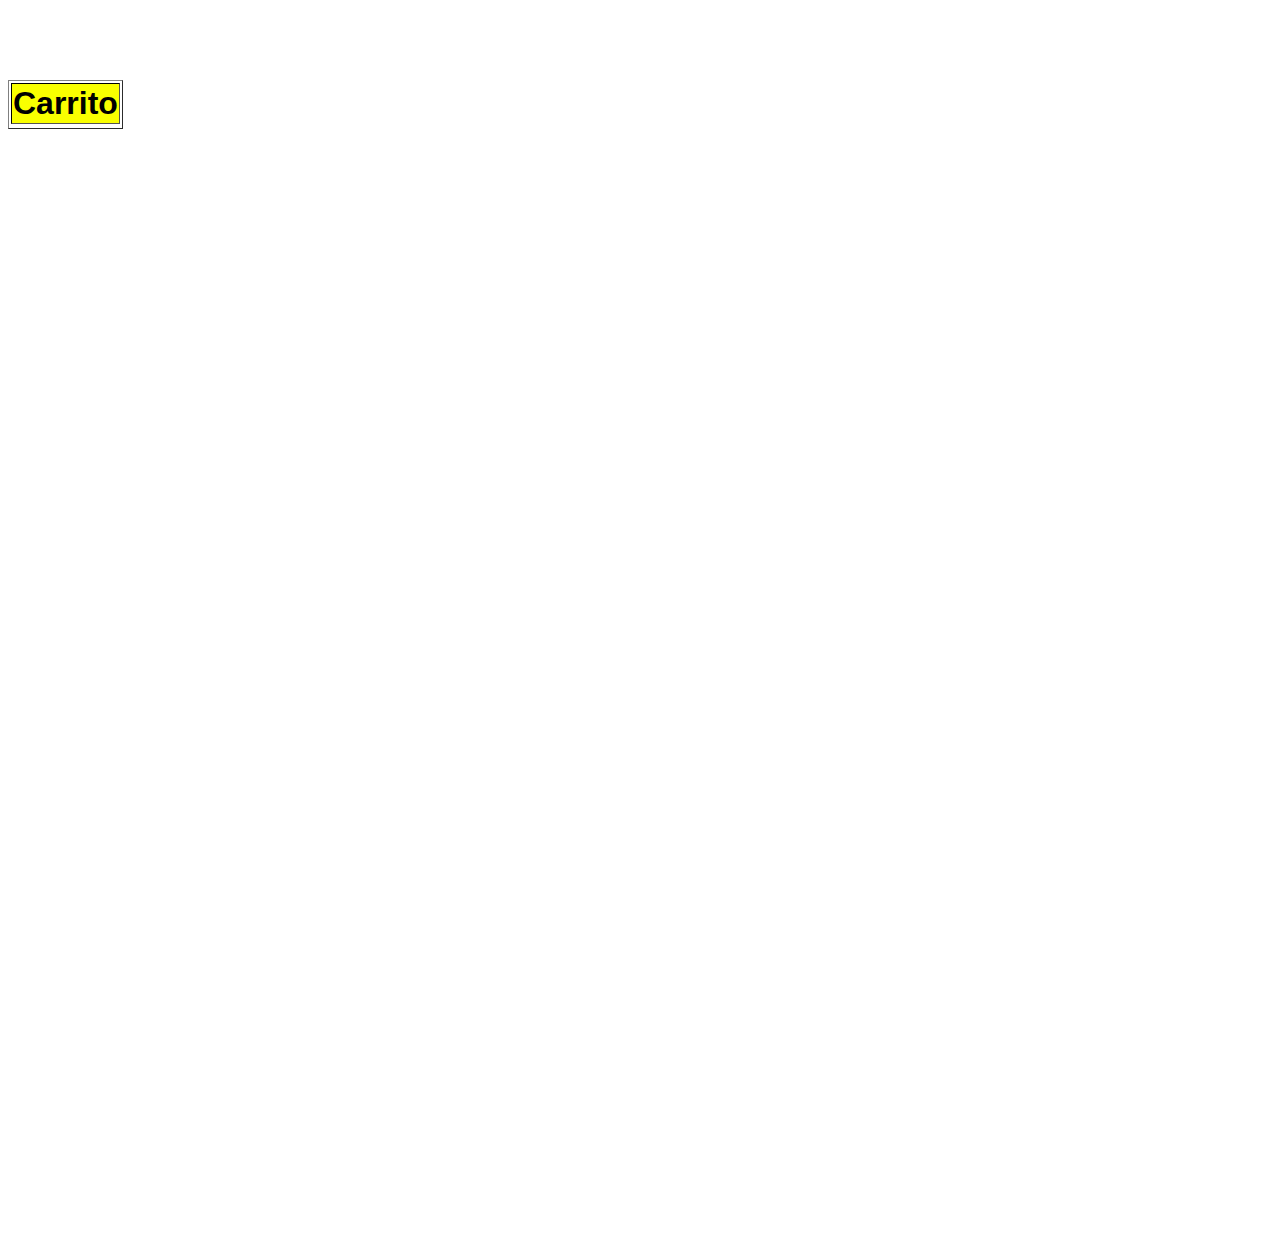
<file: index4.html>
<!DOCTYPE html>
<html lang="es">
<head>
    <meta name="viewport" content="width=device-width, user-scalable=no,initial-scale=1.0,maximum-scale=1.0,minimum-scale=1.0">
    <title>Proyecto</title>
    <meta charset="utf-8">
        <link rel="stylesheet" type="text/css" href="css/styles2.css">
    <script type="text/javascript" src="scripts/dom3.js"></script>
</head>
<body onload="total()">
    <div class="section"><br><br>
        <table border="1"><br><br>
            <thead>
                <th colspan="5">Carrito</th>
            </thead>
            <tbody>
            <tr id="container">
            </tr>
        </tbody>
    </table>
 </div>
     <div id="section2"><br><br>
        <table border="1"><br><br>
            <thead>
                <th colspan="5">Total</th>
            </thead>
            <tbody>
            <tr>
            	<td>
            		<h1>Total a pagar:</h1>
            		<center><h3 id="total">0</h3></center>
            		<center><button onclick="pagar()">pagar</button></center>
            	</td>
            </tr>
        </tbody>
    </table>
 </div>
</body>
</file>
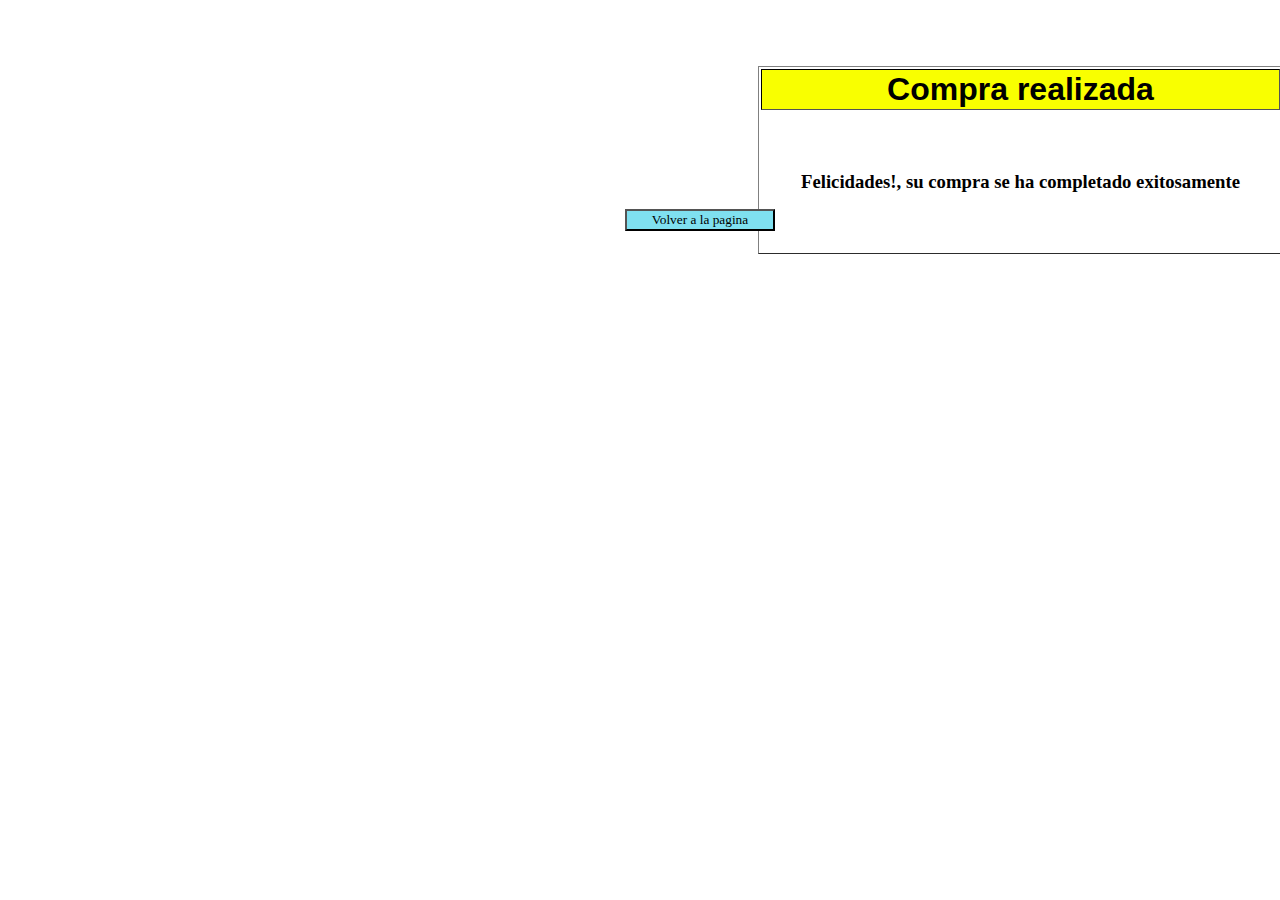
<file: index5.html>
<!DOCTYPE html>
<html lang="es">
<head>
    <meta name="viewport" content="width=device-width, user-scalable=no,initial-scale=1.0,maximum-scale=1.0,minimum-scale=1.0">
    <title>Proyecto</title>
    <meta charset="utf-8">
    <link rel="stylesheet" type="text/css" href="css/styles3.css">
    <script type="text/javascript" src="scripts/dom4.js"></script>
</head>
<body>
	<div id="section">
		<table border="1"><br><br>
            <thead>
                <th colspan="1">Compra realizada</th>
                <tbody>
                	<tr>
                		<td><h3>Felicidades!, su compra se ha completado exitosamente</h3></td>
                		<center><button id="completado" onclick="completado()">Volver a la pagina</button></center>
                	</tr>
                </tbody>
            </thead>
		</table>
	</div>
</body>
</file>
<file: css/styles.css>
*{
    background-color: #fffff;
    font-family: 'Calibri'
}


.header{
    margin: auto;
    background-color: white;
    width: 520px;
    font-family: sans-serif;
}

h2{
    text-align: center;
    font-family: 'Calibri'
    width: 100%;
}

ul{
    list-style: none;
    
}



.nav > ul, li{
    border: 1px solid black;
    
}

.nav > li{
    float: left;
    border: none;


    
}

.nav li a{
    display: block;
    background-color: yellow;
    color: black;
    text-align: center;
    padding: 10px 15px;
    text-decoration: none;
    border-radius: 1px;
    box-shadow: 2px 2px 2px black;
}

.nav li a:hover{
    background-color: hsl(0, 100%, 40%);
}

.nav li ul{
    display: none;
    position: absolute;
    min-width: 100px;
    
}

.nav li:hover > ul{
    display: block;
}

.nav li ul li{
    position: relative;
}



td{
    padding: 40px;
}

th{
    background-color: #F9FF00;
    font-family: arial;
    font-size: 2em;
}


#btn{
    background-color: white;
}


#carrito{
    position: relative;
    left: 900px;
    bottom: 50px;
    width: 30px;
    background-color: white;
}

#carrito2{
    position: relative;
    left: 900px;
    bottom: 40px;
    width: 30px;
    background-color: white;
}


button{
    background-color: #7FE0F0;
    height: 100px
    border: none;
}

details{
    background-color: #FEFF00;
}
tr{
    border: none;
}
td{
    border: none;
}
thead{
    background-color: #FEFF00;
}

#btn_pagar{
     position: relative;
     bottom: 60px;
     left: 500px;
     width: 100px;
}

img {
    transition: .8s all;
}
</file>
<file: css/styles2.css>
*{
    background-color: #fffff;
    font-family: 'Calibri'
}


.header{
    margin: auto;
    background-color: white;
    width: 520px;
    font-family: sans-serif;
}

h2{
    text-align: center;
    font-family: 'Calibri'
    width: 100%;
}

td{
    padding: 40px;
}

th{
    background-color: #F9FF00;
    font-family: arial;
    font-size: 2em;
}


#btn{
    background-color: white;
}


button{
    background-color: #7FE0F0;
    height: 100px
    border: none;
}

details{
    background-color: #FEFF00;
}
tr{
    border: black;
}
td{
    border: none;
}
thead{
    background-color: #FEFF00;
}

#section2 {
position: relative;
bottom: 700px;
left: 1300px;
}

.section{
    position: relative;
    height: 900px;
    width: 1000px;
    padding: 0px;
    overflow: auto;
}
</file>
<file: css/styles3.css>
*{
    background-color: #fffff;
    font-family: 'Calibri'
}


td{
    padding: 40px;

}

th{
    background-color: #F9FF00;
    font-family: arial;
    font-size: 2em;

}


button{
    background-color: #7FE0F0;
    height: 100px
    border: none;
}

tr{
    border: black;

}
td{
    border: none;
}
thead{
    background-color: #FEFF00;
}

#section {
position: relative;
left: 750px;
}

#completado{
    position: relative;
    top: 165px;
    right: 690px;
    width: 150px;
}
</file>
